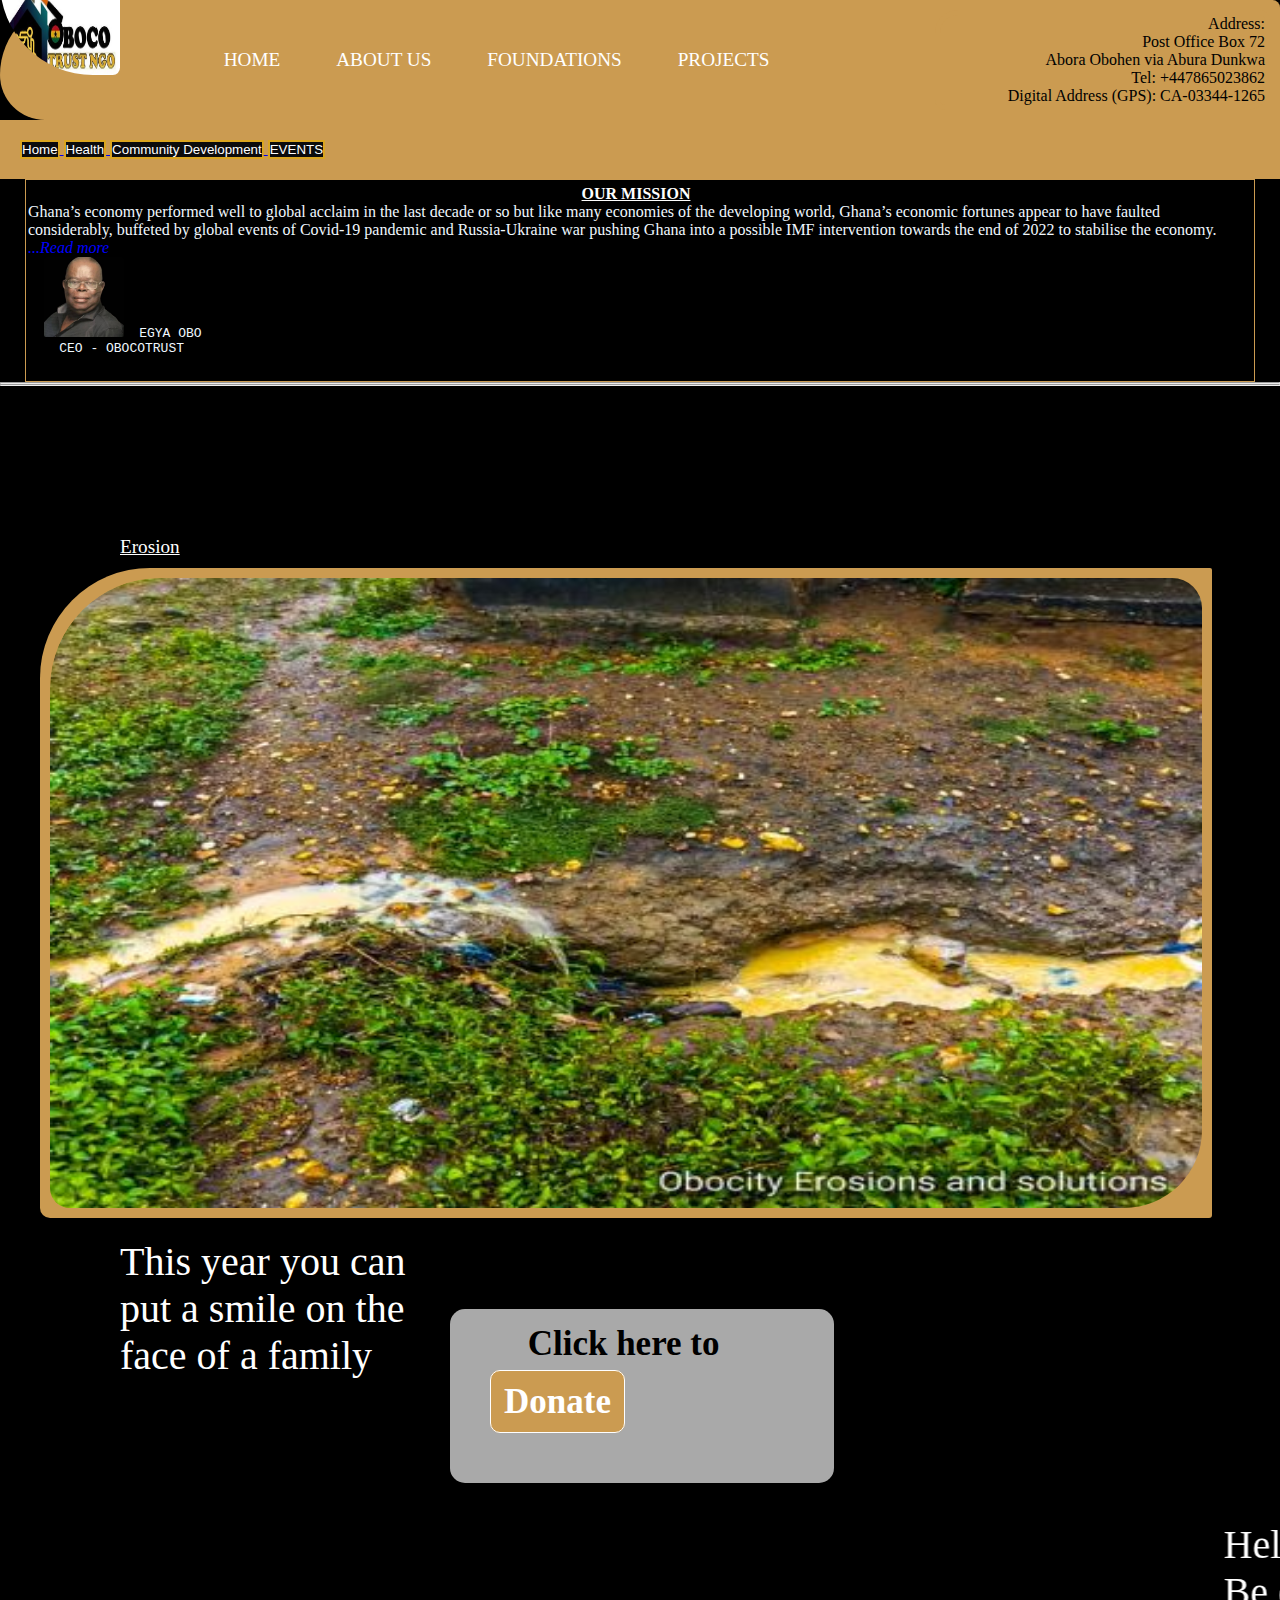
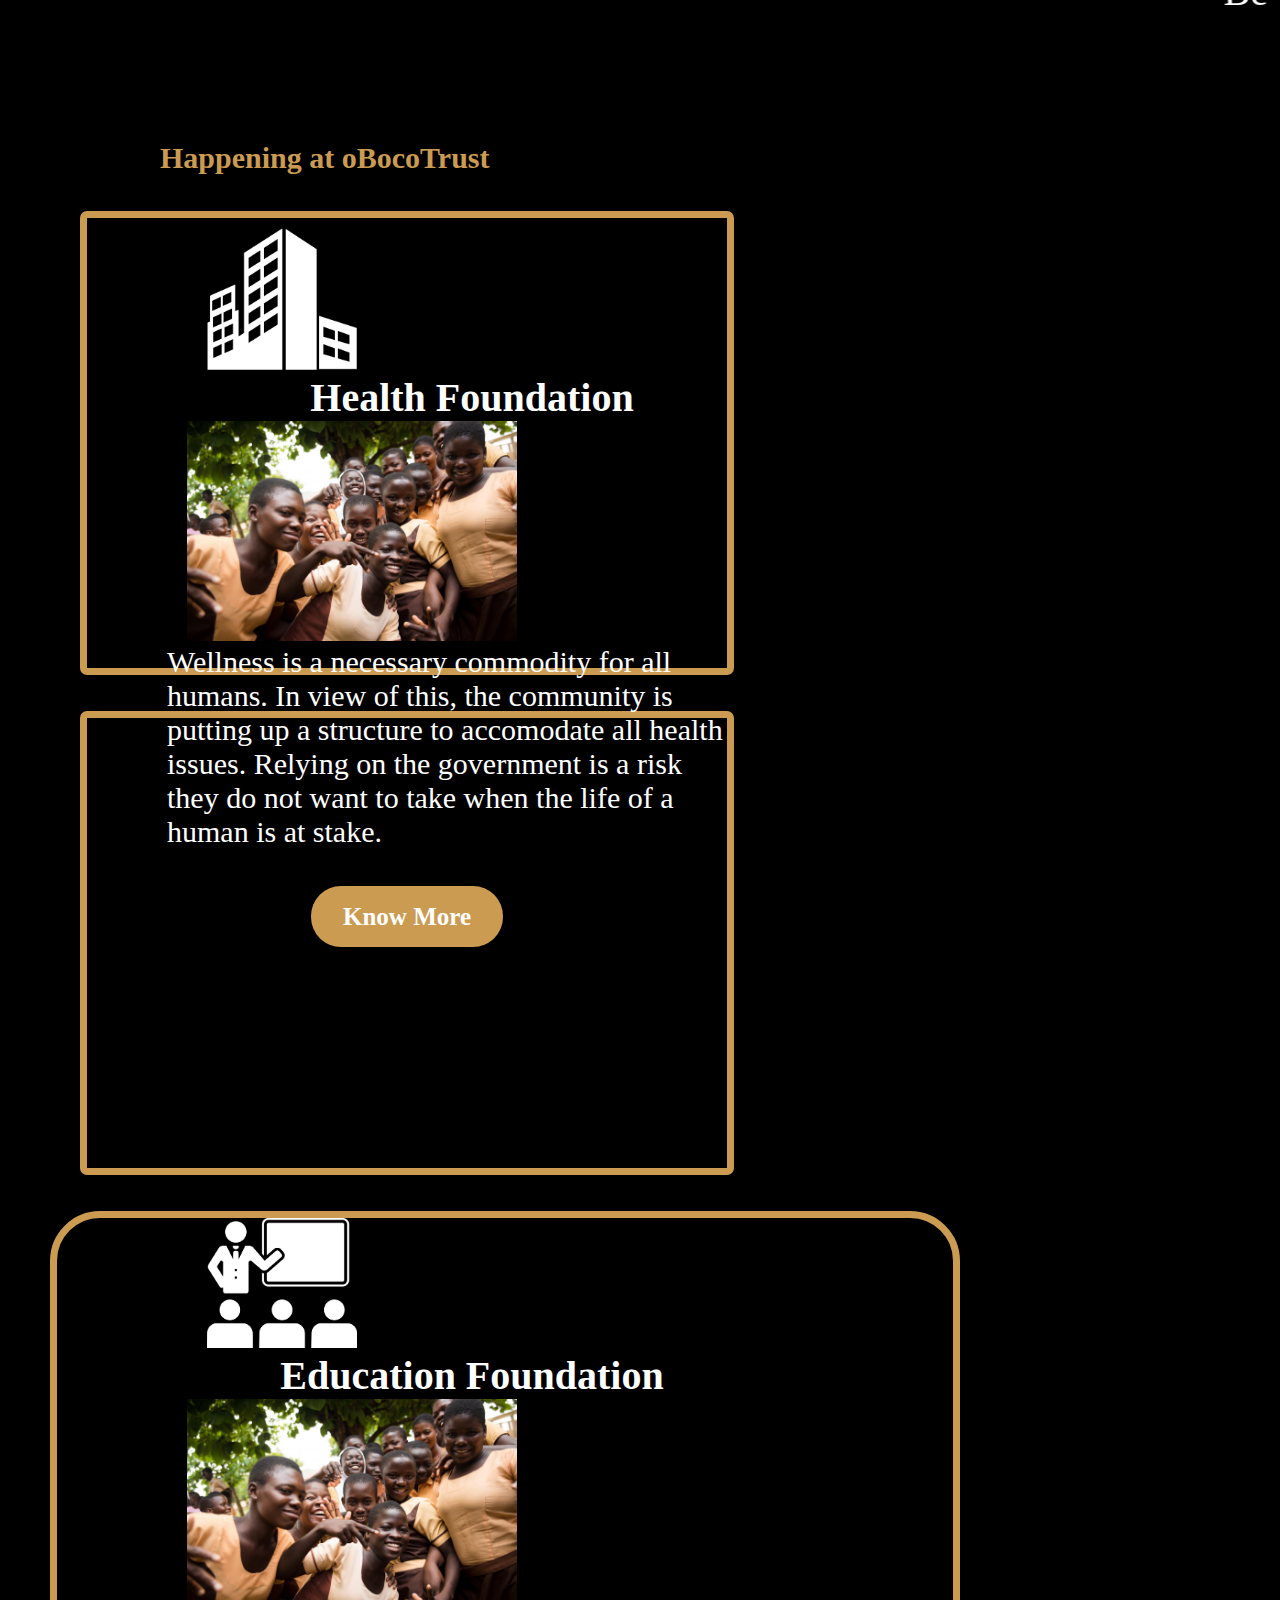
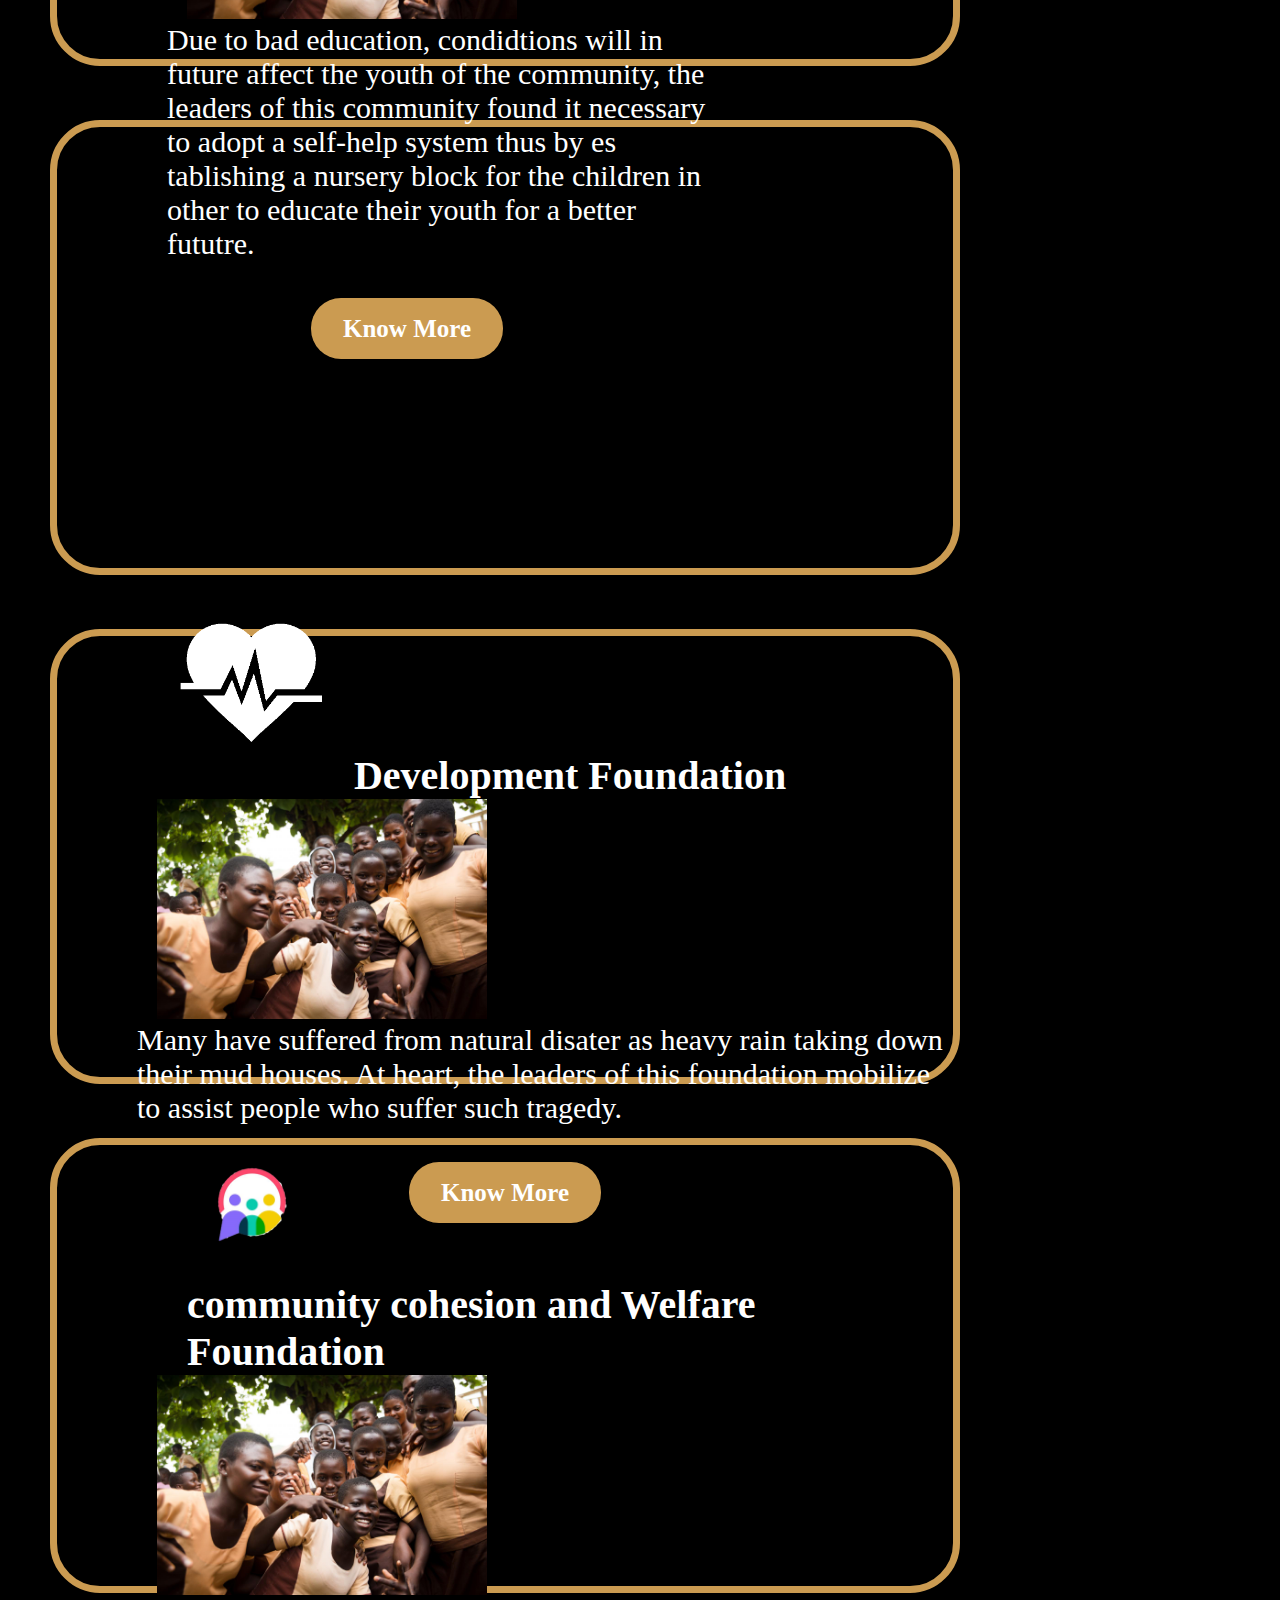
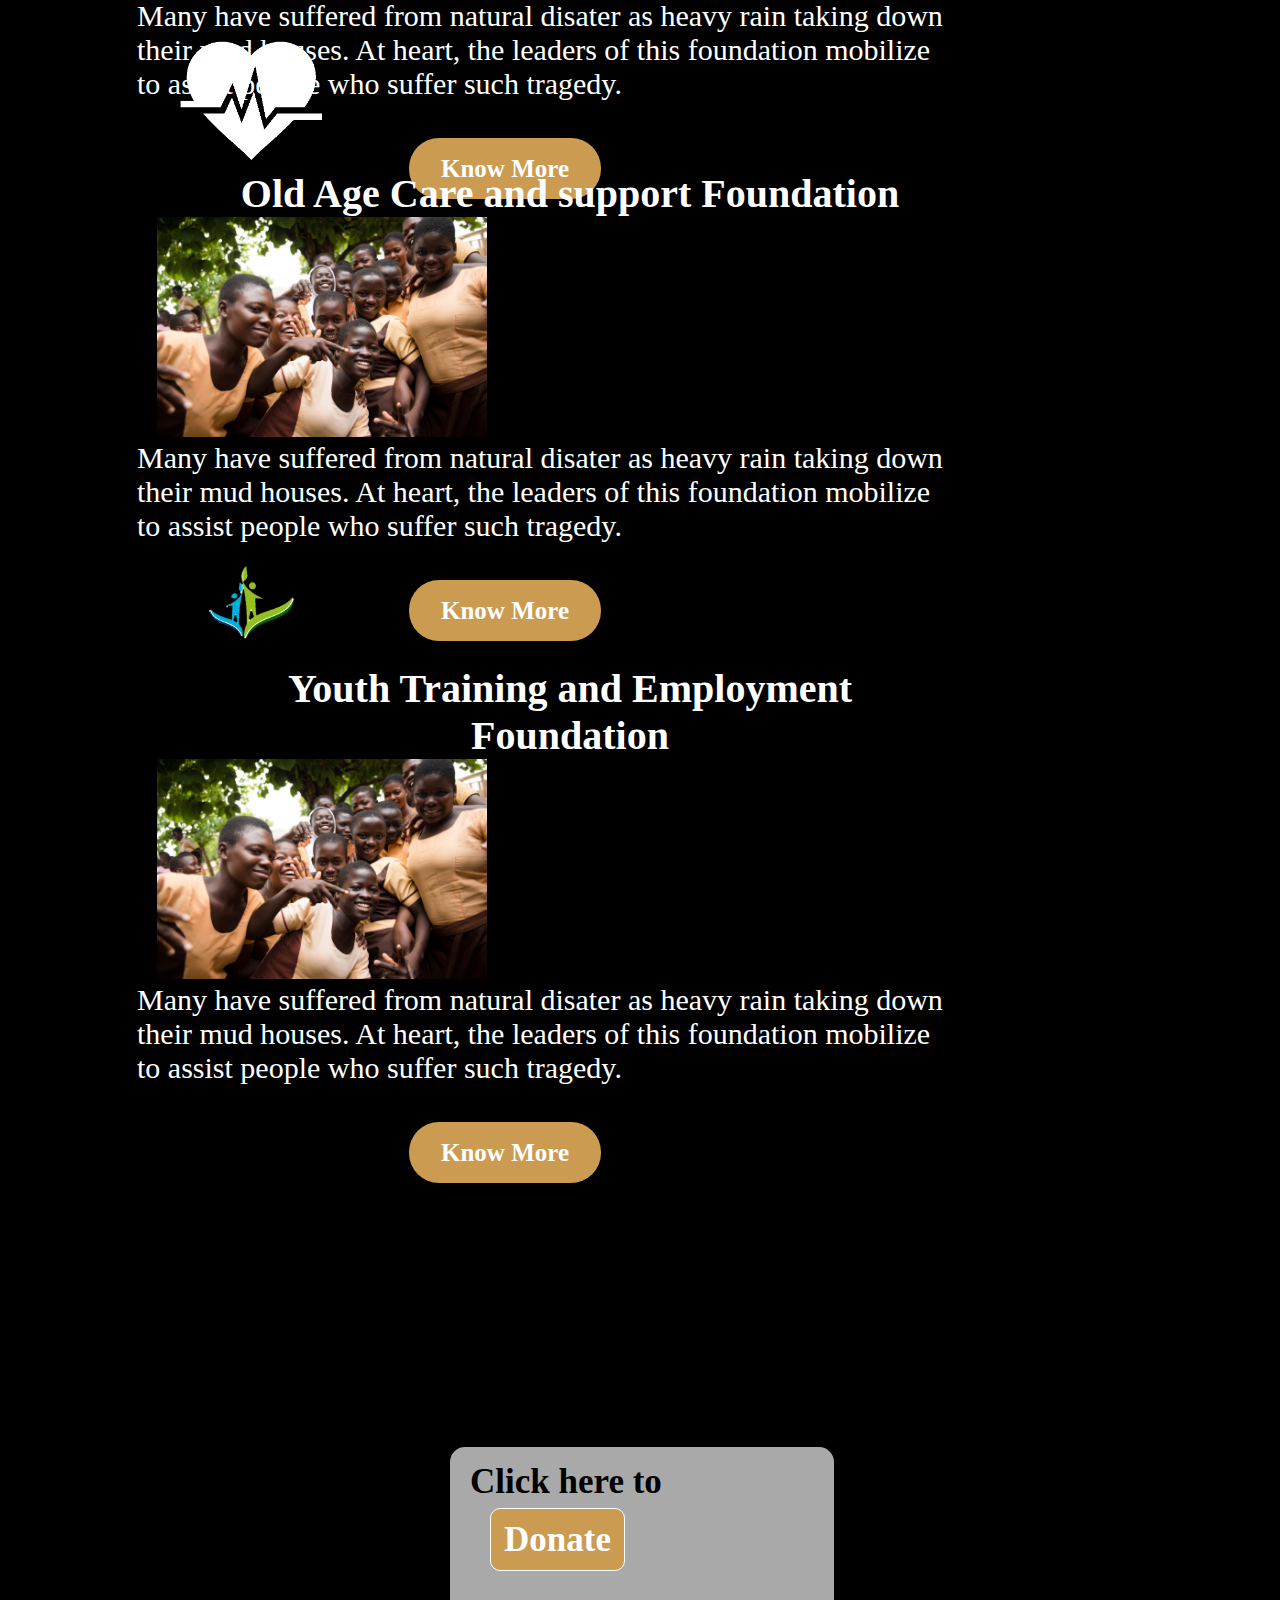
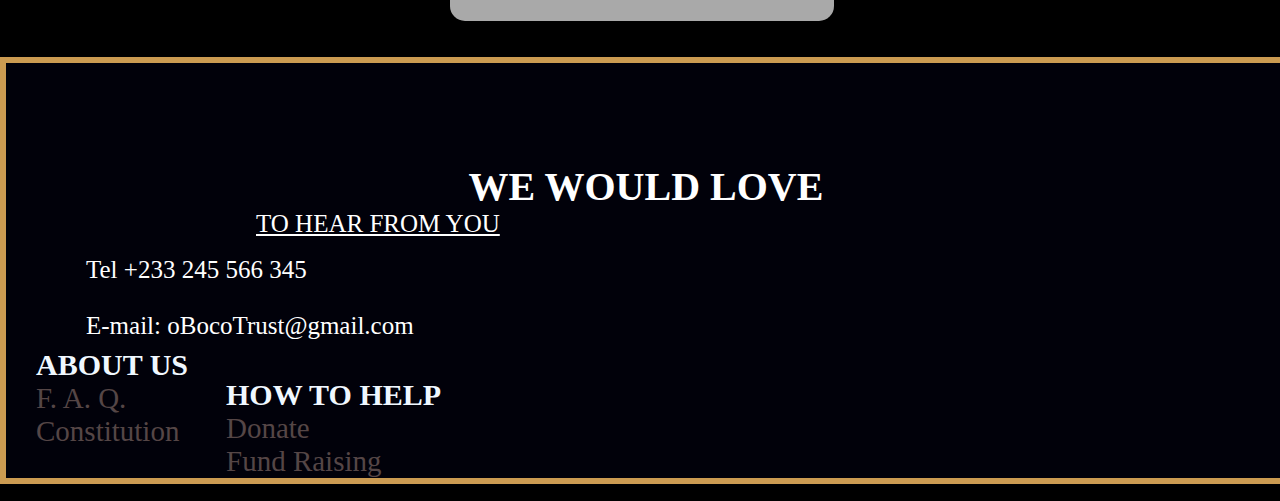
<file: index.html>
<!DOCTYPE html>
<html lang="en">
<head>
    <meta charset="UTF-8">
    <meta http-equiv="X-UA-Compatible" content="IE=edge">
    <meta name="viewport" content="width=device-width, initial-scale=1.0">
    <link rel="stylesheet" href="new.css">
    <link rel="stylesheet" href="https://cdn.jsdelivr.net/npm/swiper@8/swiper-bundle.min.css"/>
    <title>ObocoTrust</title>
</head>
<body>
    <header>
        <input type="checkbox" id="nav-toggle" class="nav-toggle">
        <label for="nav-toggle" class="nav-toggle-label"><span></span></label>
    <div class="logo-frame">
    <img class="logo" src="images/logo.jpg" alt="">
</div>
<!-------Menu-->
<nav>
    <div class="menu">
    <ul>
        <li class="active"><a href="index.html"> Home</a></li>
        <li><a href="aboutpage.html">About Us</a></li>
        <li><a>Foundations</a>
            <div class="submenu">
            <ul> 
                <li><a href="edu.html">Education</a></li> 
                <li><a href="comm.html">Community Development and cohesion</a></li> 
                <li><a href="health.html">Health</a></li> 
                <li><a href="youth.html">Youth Training and Employment</a></li> 
            </ul>
        </div>
        </li>
        <li><a>Projects</a>
            <div class="submenu">
                <ul> 
                    <li><a href="dev.html">Development</a></li> 
                    <li><a href="comm.html">community cohesion and Welfare Foundation </a></li> 
                    <li><a href="old.html">Old Age Care and support Foundation</a></li> 
                </ul>
            </div>
        </li>
    </ul>
</div>
</nav>
</div>
<div class="address">
    <p> Address:</p>
    <p>Post Office Box 72 </p>
    <p>Abora Obohen via Abura Dunkwa</p>
    <p>Tel: +447865023862</p>
    <p>Digital Address (GPS): CA-03344-1265 </p>

</div>
</header>
<!--Project-->
<div class="project">
    <a href="index.html">
        <button>Home</button>
      </a>
    <a href="health.html">
        <button>Health</button>
      </a>
      <a href="dev.html">
        <button>Community Development</button>
      </a>
      <a href="events.html">
        <button>EVENTS</button>
      </a>
</div>
<!----Our Mission-->

<div class="containers">
    <div class="our-mission"><a class="our-mission" href="">OUR MISSION</a></div>
    <p>Ghana’s economy performed well to global acclaim in the last decade or so but like many economies of the developing world, Ghana’s economic fortunes appear to have faulted considerably, buffeted by global events of Covid-19 pandemic and Russia-Ukraine war pushing Ghana into a possible IMF intervention towards the end of 2022 to stabilise the economy.  <span class="more">  

        The harsh economic realities unavoidably affect development programmes in Ghana and impact disproportionately on living standards particularly of rural communities where economic activity is low or non-existent.
        Abora Obohen, a small town in the Abora, Asebu and Kwamankese District of the Central Region of Ghana, is a rural community of peasant farmers.  It has a resident population of about 2,000 inhabitants, but with many more having deserted the community in search of work and better life elsewhere due to lack of opportunities locally. There are two small petty shops.  Smallholder peasant farming forms an almost dire economic backbone of the community. Despite its poor state of infrastructure and economic well-being, the community is vibrant and thrives on religion having eight or nine different churches leading spiritual advancement to salvation even in economic and social malaise. Drift of the youth to cities after completing their basic education at the community schools is unavoidable in the present circumstances. The community suffers from lack of good basic infrastructure, poor housing, bad roads which are dangerous to drive on and ill-equipped community schools. There is a community clinic which also serves the neighbouring towns and villages but facilities are substandard. The structure of the clinic building is crumbling down due to lack of maintenance. Bore-hole water pumping stations which provide clean drinking water have broken down due to lack of maintenance forcing the community to return to local ponds as source of water risking a return to water-borne diseases which blighted, maimed and even killed many people in the community in years gone past. Erosion is eating up the beautiful natural landscape of the community due to poor drainage so rainfall which the community’s farming population relies on in absence of proper irrigation system, has now become a major worry as torrential rain pulls down mud-built houses and makes families homeless. <br><br>
        
        These dire conditions make life difficult and with the current harsh economic realities of Ghana, any hope of a government intervention to make things better is far-fetched. In all this gloom, there are great attributes of community spirit, the willingness to engage and working  together to improve things if money is available for materials. For decades, the community has devoted each Wednesday for communal work to clean up the streets and around.  The youth work each Wednesday freely and enthusiastically. This is the spirit the founders of OBOCOTRUST and other leaders in the community have tapped into and channelled it in starting a self help project of building a Day Nursery to provide for early learning for our children.  The Day Nursery project is now at an advanced stage with the roofing having been done. This gives the community hope that collectively we can improve live outcomes if we think well and work together with determination.  So far, funding for the Day Nursery project has been through self-fundraising voluntary donations from the community, but with low incomes levels, the project is taking too long to complete. We need financial support to do more to make things/lives better in the community.<br> <br>
        
        These are the imperatives which led to OBOCOTRUST NGO being set up as a voluntary non-profit and non-governmental organisation to develop community cohesion and to source national and international charitable grants, philanthropist and voluntary donations from benefactors to help improve lives in the community. <br><br>
        
        OBOCOTRUST will lead the drive for change, provide impetus for developments in the community which we hope will spread to its neighbouring towns, villages and within the District for the general good of society. Financial support, expertise/advice and volunteer participation are what we pray for to make good things happen. God help us. <br><br>

        </span>
        <a href="#" class="read-more"><i>...Read more</i></a>
        </p>
        <pre>  <img class="ceo-image" src="ceo.JPG" alt="image" style="width: 80px; height: 80px;">  EGYA OBO
    CEO - OBOCOTRUST
            </pre>
        <div class="line"></div>
      
  </div>
  <hr class="line">
  <script>
   const moreText = document.querySelector(".more");
const readMore = document.querySelector(".read-more");

readMore.addEventListener("click", function() {
if (moreText.style.display === "none") {
readMore.innerHTML = "Read Less"; 
moreText.style.display = "inline";
} else {
readMore.innerHTML = "Read More"; 
moreText.style.display = "none";
}
});

  </script>
    <!---The First Image-->
    <hr>
    <div class="erosion"><a href="">Erosion</a></div></body>
    <div class="container">
        <div class="swiper">
            <div class="swiper-wrapper">
    <div class="swiper-slide"><img src="images/s1.jpg" alt="" ></div>
    <div class="swiper-slide"><img src="images/s2.jpg" alt="" ></div>
    <div class="swiper-slide"><img src="images/s3.jpg" alt=""></div>
    <div class="swiper-slide"><img src="images/s4.jpg" alt="" ></div>
    <div class="swiper-slide"><img src="images/s5.jpg" alt="" ></div>
    <div class="swiper-slide"><img src="images/s6.jpg" alt="" ></div>
</div>
</div>
</div>
<script src="https://cdn.jsdelivr.net/npm/swiper@8/swiper-bundle.min.js"></script>
 
<script>
const swiper = new Swiper('.swiper', {
autoplay: {
  delay:3000,
  disableOnInteraction: false,        },

loop: true,

// If we need pagination
pagination: {
el: '.swiper-pagination',
clickable: true,
},

// Navigation arrows
navigation: {
nextEl: '.swiper-button-next',
prevEl: '.swiper-button-prev',
},


});
</script>
<!---------Put A Smile-->
<div class="wordsone">
    <p class="wordsone" style="color: white;">This year you can<br>put a smile on the <br> face of a family</p>
</div>
<div class="linking">
    <p class="wordstwo" style="color:black;"><bold>Click here to</bold></p><br>
    <a class="another-link" href="">Donate</a>
</div><br>
    <!---------The Form--
    <form action="" class="">
        <div class="fill">
        <input type="submit" value="Sign In" class="fills">
        <input type="email" placeholder="    @gmail.com" class="fillse">
    </div>
    </form>    -->
<!---------Put A Smile-->
<div class="wordsone">
    <p class="wordsone" style="color: white;"> <marquee hspace = "20">Help us build our community <br> Be our Hero!!</marquee></p>
</div>
<!------<div class="linking">
    <p class="wordstwo" style="color: white;">Click here to</p><br>
    <a class="another-link" href="">Donate</a>
</div><br>-->
<br>
<br> 
<!------Happening at ObocoTrsut-->

<h3 class="happening">Happening at oBocoTrust</h3><br><br>

<!-------First Card-->
<div class="flash-cards">
<img class="pngss" src="amenities.png";  alt="">
<h4 class="writtings"><center>Health Foundation</center></h4>
<img class="my-images" src="schoolchildren.jpg" alt="";>
<p class="groups">Wellness is a necessary commodity for all humans. In view of this, the community is 
    putting up a structure to accomodate all health issues.
    Relying on the government is a risk they do not want to take when the life of a human is at stake.</p><br><br><br>
<p style="font-family: Georgia, 'Times New Roman', Times, serif; text-align: center;">
    <a class="buttontee" href="health.html" style="font-family: Georgia, 'Times New Roman', Times, serif;">Know More</a>
</p><br><br>   
</div><br><br>

<!---------Another Card-->
<div class="flash-cards">
    <img  class="pngse" src="whiteeducation.png";  alt="">
    <h4 class="writtings"><center>Education Foundation</center></h4>
    <img class="my-images" src="schoolchildren.jpg" alt="" ;>
    <p class="groups" >Due to bad education, condidtions will in future affect the youth of the community, the leaders of this 
        community found it necessary to adopt a self-help system thus by es
        tablishing a nursery block for the children in other to educate their youth for a better fututre.</p><br><br><br>

    <p style="font-family: Georgia, 'Times New Roman', Times, serif; text-align: center;">
        <a class="buttontee" href="edu.html" style="font-family: Georgia, 'Times New Roman', Times, serif;">Know More</a>
    </p>   
    </div><br><br>

<!---------The Last Card-->
<div class="flash-cards3">
    <img class="pngsh" src="whitehealth.png" alt="">
    <h4 class="writtings"><center>Development Foundation</center></h4>
    <img class="my-images"src="schoolchildren.jpg" alt="" ;>
    <p class="groups">Many have suffered from natural disater as heavy rain taking down their mud houses. At heart, the leaders of this foundation mobilize to assist people who suffer such tragedy.</p><br><br><br>
    <p style="font-family: Georgia, 'Times New Roman', Times, serif; text-align: center;">
        <a class="buttontee" href="dev.html" style="font-family: Georgia, 'Times New Roman', Times, serif;">Know More</a>
    </p>   
    </div><br><br><br>
    <div class="flash-cards3">
        <img class="pngsh" src="comm.png" alt="">
        <h3 class="writtings">community cohesion and Welfare Foundation</h3>
        <img class="my-images"src="schoolchildren.jpg" alt="" ;>
        <p class="groups">Many have suffered from natural disater as heavy rain taking down their mud houses. At heart, the leaders of this foundation mobilize to assist people who suffer such tragedy.</p><br><br><br>
        <p style="font-family: Georgia, 'Times New Roman', Times, serif; text-align: center;">
            <a class="buttontee" href="comm.html" style="font-family: Georgia, 'Times New Roman', Times, serif;">Know More</a>
        </p>   
        </div><br><br><br>
        <div class="flash-cards3">
            <img class="pngsh" src="whitehealth.png" alt="">
            <h4 class="writtings"><center>Old Age Care and support Foundation</center></h4>
            <img class="my-images"src="schoolchildren.jpg" alt="" ;>
            <p class="groups">Many have suffered from natural disater as heavy rain taking down their mud houses. At heart, the leaders of this foundation mobilize to assist people who suffer such tragedy.</p><br><br><br>
            <p style="font-family: Georgia, 'Times New Roman', Times, serif; text-align: center;">
                <a class="buttontee" href="old.html" style="font-family: Georgia, 'Times New Roman', Times, serif;">Know More</a>
            </p>   
            </div><br><br><br>
            <div class="flash-cards3">
                <img class="pngsh" src="youth.png" alt="">
                <h4 class="writtings"><center>Youth Training and Employment Foundation</center></h4>
                <img class="my-images"src="schoolchildren.jpg" alt="" ;>
                <p class="groups">Many have suffered from natural disater as heavy rain taking down their mud houses. At heart, the leaders of this foundation mobilize to assist people who suffer such tragedy.</p><br><br><br>
                <p style="font-family: Georgia, 'Times New Roman', Times, serif; text-align: center;">
                    <a class="buttontee" href="youth.html" style="font-family: Georgia, 'Times New Roman', Times, serif;">Know More</a>
                </p>   
                </div><br><br><br>
    <div class="linkings">
        <p class="wordstwos" style="color: black;">Click here to</p><br>
        <a class="another-links" href="">Donate</a>
    </div><br><br>
    <!-----The Last Part We Would Love To-->
    <footer class="foot">
    <center>
    <h1 class="love">WE WOULD LOVE</h1>
</center>
    <P class="hear">TO HEAR FROM YOU</P><br>
    <p class="hears">Tel +233 245 566 345 <br><br>
        E-mail: oBocoTrust@gmail.com
    </p><br>
    <h3 class="aboutus">ABOUT US</h3>
    <p><a class="anchor" href="#">F. A. Q.</a></p>
    <p><a class="anchor" href="#">Constitution</a></p>


     <h3 class="aboutusone" style="color:aliceblue">HOW TO HELP</h3>
     <p><a class="anchors" href="#">Donate</a></p>
    <p><a class="anchors" href="#">Fund Raising</a></p>
</footer>
-->
</body>
</html>
</file>
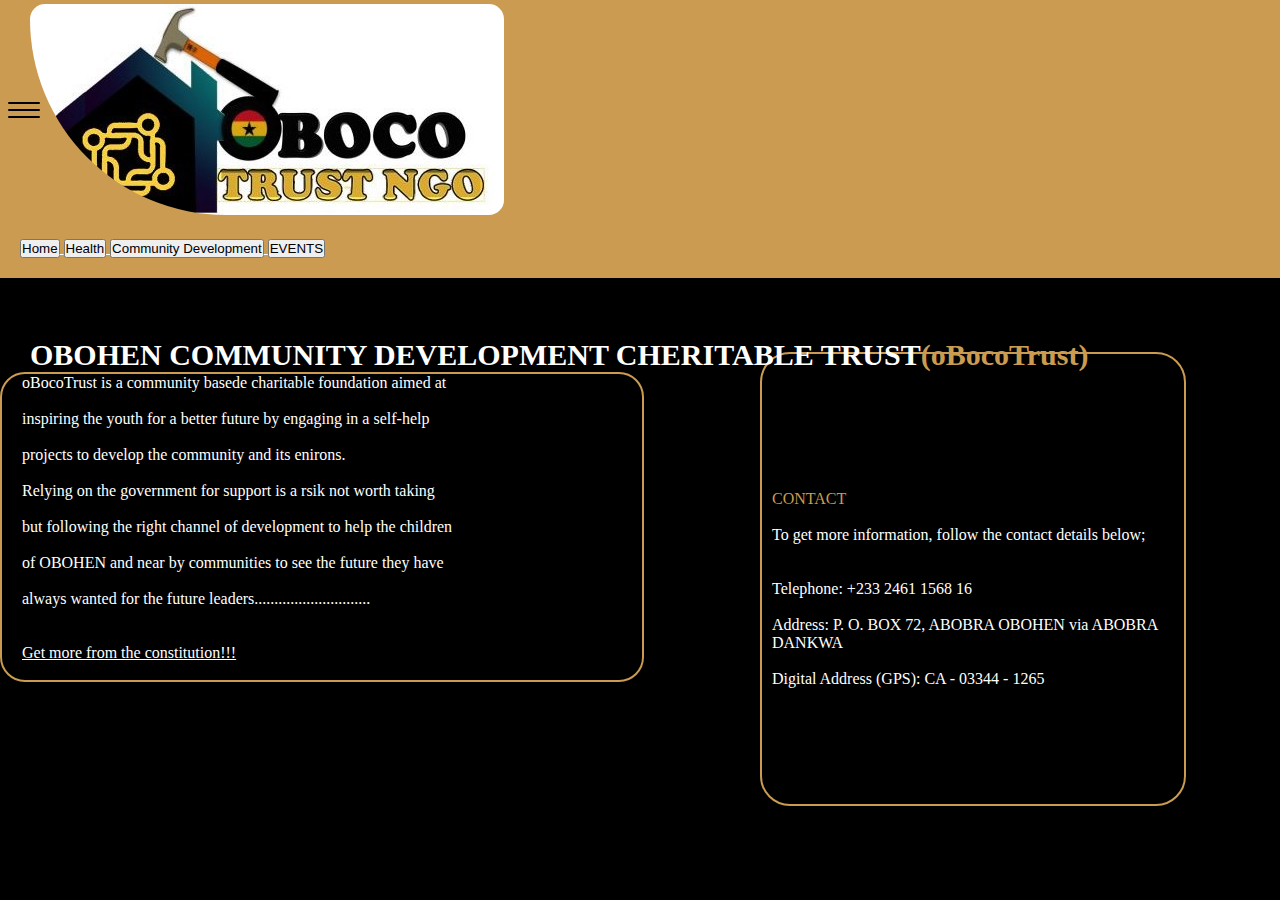
<file: aboutpage.html>
<!DOCTYPE html>
<html lang="en">
<head>
    <meta charset="UTF-8">
    <meta http-equiv="X-UA-Compatible" content="IE=edge">
    <meta name="viewport" content="width=device-width, initial-scale=1.0">
    <title>About Us</title>
    <link rel="stylesheet" href="aboutpage.css">
</head>
<body>
    <header>
        <input type="checkbox" id="nav-toggle" class="nav-toggle">
        <label for="nav-toggle" class="nav-toggle-label"><span></span></label>
    <div class="logo-frame">
    <img class="logo" src="images/logo.jpg" alt="">
</div>
<!-------Menu-->
<nav>
    <div class="menu">
    <ul>
        <li class="active"><a href="index.html"> Home</a></li>
        <li><a href="aboutpage.html">About Us</a></li>
        <li><a href="">Foundations</a>
            <div class="submenu">
            <ul> 
                <li><a href="">Education</a></li> 
                <li><a href="">Social Services</a></li> 
                <li><a href="">Health</a></li> 
            </ul>
        </div>
        </li>
        <li><a href="">Projects</a>
            <div class="submenu">
                <ul> 
                    <li><a href="">Education Projects</a></li> 
                    <li><a href="">Social Services Projects</a></li> 
                    <li><a href="">Health Projects</a></li> 
                </ul>
            </div>
        </li>
    </ul>
</div>
</nav>
</div>
<div class="address">
    <p> Address:</p>
    <p>Post Office Box 72 </p>
    <p>Abora Obohen via Abura Dunkwa</p>
    <p>Tel: +447865023862</p>
    <p>Digital Address (GPS): CA-03344-1265 </p>
</div>
</header>
<div class="project">
    <a href="index.html">
        <button>Home</button>
      </a>
    <a href="health.html">
        <button>Health</button>
      </a>
      <a href="dev.html">
        <button>Community Development</button>
      </a>
      <a href="events.html">
        <button>EVENTS</button>
      </a>
</div>
<h2 style="margin-top:60px; font-family:Georgia, 'Times New Roman', Times, serif;">OBOHEN COMMUNITY DEVELOPMENT CHERITABLE TRUST<span>(oBocoTrust)</span></h2>
<div class="first-div">
    <p style="margin-left: 20px; font-family:Georgia, 'Times New Roman', Times, serif;">oBocoTrust is a community basede charitable foundation aimed at <br><br>inspiring the youth for a better future by engaging in a self-help <br><br>projects to develop the community and its enirons.<br><br>
    Relying on the government for support is a rsik not worth taking<br><br> but following the right channel of development to help the children<br><br> of OBOHEN and near by communities to see the future they have<br><br> always wanted for the future leaders.............................<br><br><br>
    <a href="">Get more from the constitution!!!</a><br></br>
</p>
</div>
<div class="contact">
    <p class="content-contact">
    <span>CONTACT</span><BR></BR>
    To get more information, follow the contact details below; <br><br><br>
    Telephone: +233 2461 1568 16 <br><br>
    Address: P. O. BOX 72, ABOBRA OBOHEN via ABOBRA DANKWA <br><br>
    Digital Address (GPS): CA - 03344 - 1265
</div>
</p>
</body>
</html>
</file>
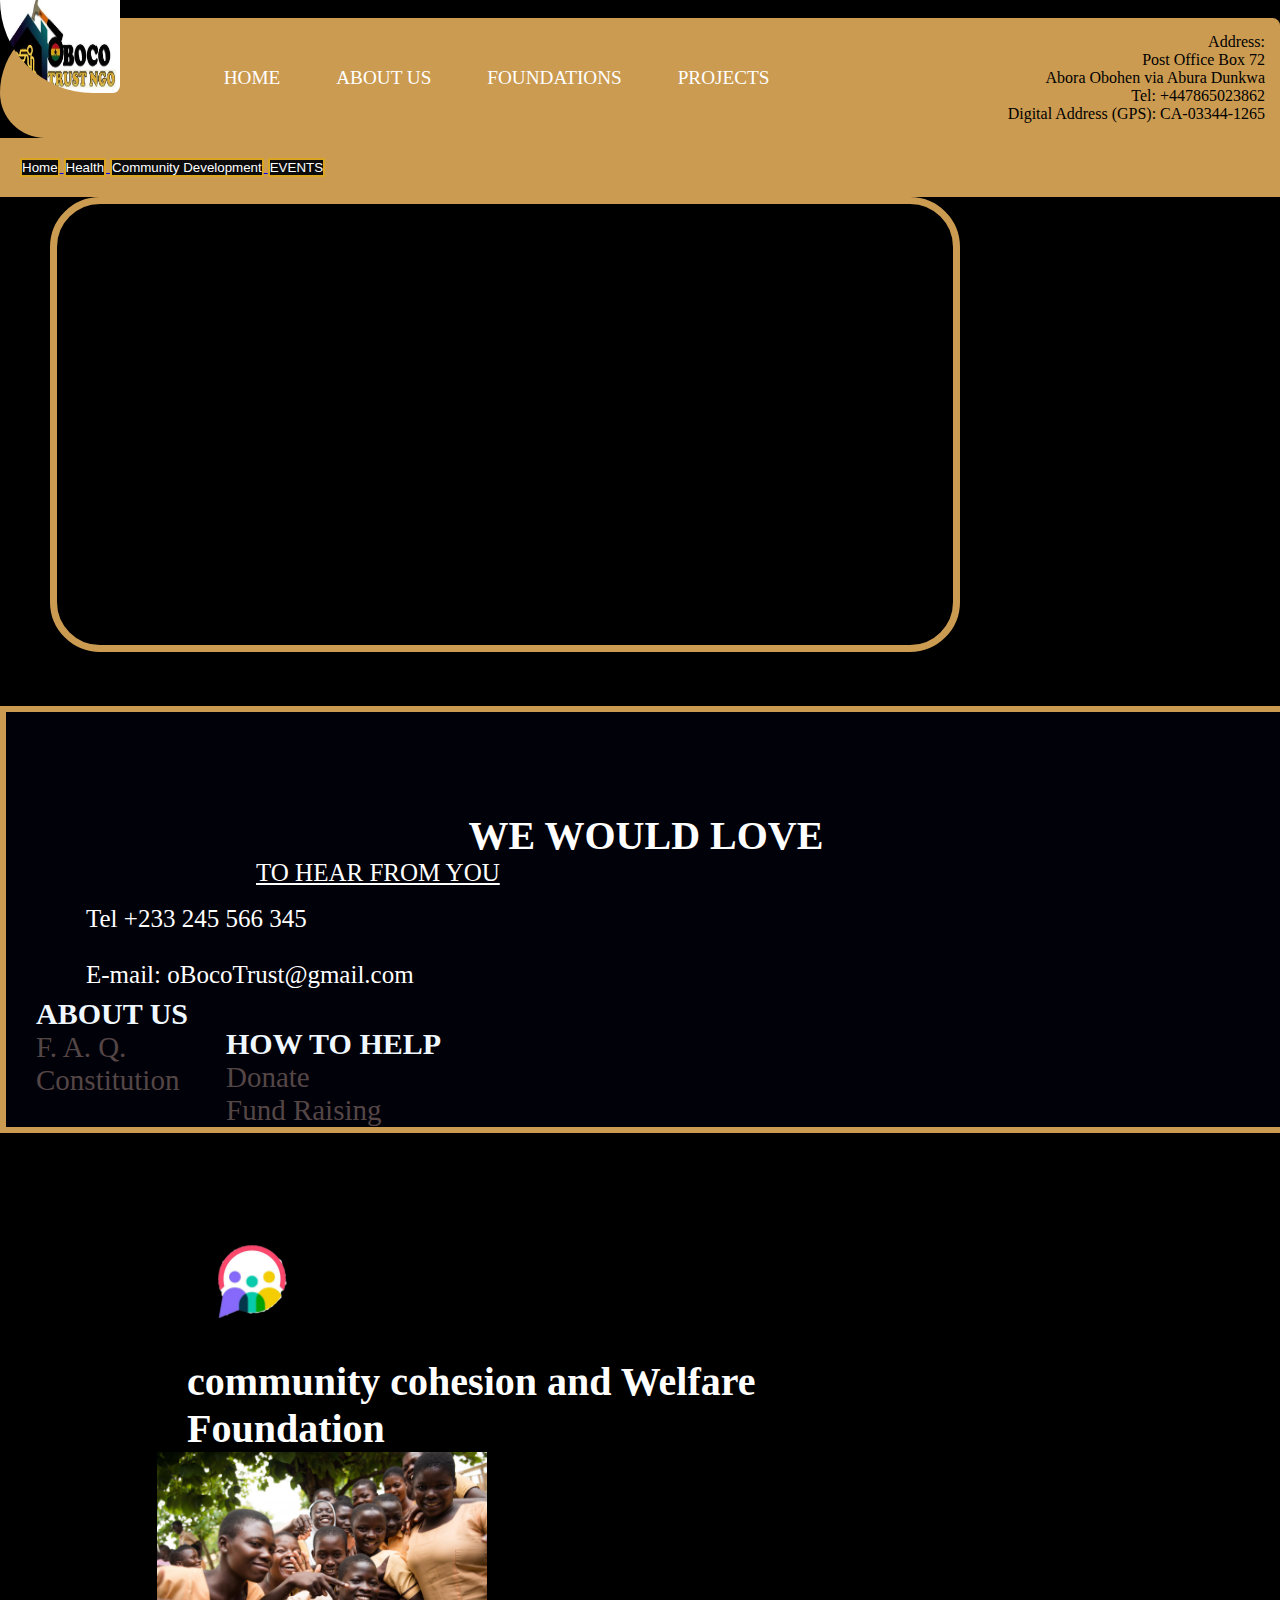
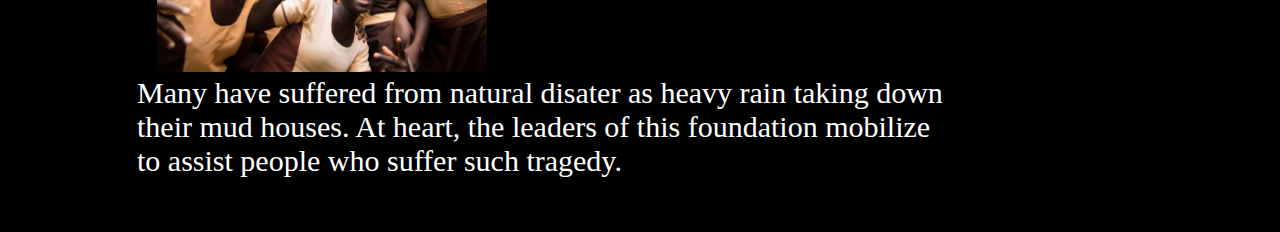
<file: comm.html>
<!DOCTYPE html>
<html lang="en">
<head>
    <meta charset="UTF-8">e
    <meta http-equiv="X-UA-Compatible" content="IE=edge">
    <meta name="viewport" content="width=device-width, initial-scale=1.0">
    <link rel="stylesheet" href="new.css">
    <link rel="stylesheet" href="https://cdn.jsdelivr.net/npm/swiper@8/swiper-bundle.min.css"/>
    <title>ObocoTrust</title>
</head>
<body>
    <header>
        <input type="checkbox" id="nav-toggle" class="nav-toggle">
        <label for="nav-toggle" class="nav-toggle-label"><span></span></label>
    <div class="logo-frame">
    <img class="logo" src="images/logo.jpg" alt="">
</div>
<!-------Menu-->
<nav>
    <div class="menu">
    <ul>
        <li class="active"><a href="index.html"> Home</a></li>
        <li><a href="aboutpage.html">About Us</a></li>
        <li><a>Foundations</a>
            <div class="submenu">
            <ul> 
                <li><a href="edu.html">Education</a></li> 
                <li><a href="comm.html">Community Development and cohesion</a></li> 
                <li><a href="health.html">Health</a></li> 
                <li><a href="youth.html">Youth Training and Employment</a></li> 
            </ul>
        </div>
        </li>
        <li><a>Projects</a>
            <div class="submenu">
                <ul> 
                    <li><a href="dev.html">Development</a></li> 
                    <li><a href="comm.html">community cohesion and Welfare Foundation </a></li> 
                    <li><a href="old.html">Old Age Care and support Foundation</a></li> 
                </ul>
            </div>
        </li>
    </ul>
</div>
</nav>
</div>
<div class="address">
    <p> Address:</p>
    <p>Post Office Box 72 </p>
    <p>Abora Obohen via Abura Dunkwa</p>
    <p>Tel: +447865023862</p>
    <p>Digital Address (GPS): CA-03344-1265 </p>

</div>
</header>
<!--Project-->
<div class="project">
    <a href="index.html">
        <button>Home</button>
      </a>
    <a href="health.html">
        <button>Health</button>
      </a>
      <a href="dev.html">
        <button>Community Development</button>
      </a>
      <a href="events.html">
        <button>EVENTS</button>
      </a>
</div>
<!---------The Last Card-->
<div class="flash-cards3">
    <img class="pngsh" src="comm.png" alt="">
    <h3 class="writtings">community cohesion and Welfare Foundation</h3>
    <img class="my-images"src="schoolchildren.jpg" alt="" ;>
    <p class="groups">Many have suffered from natural disater as heavy rain taking down their mud houses. At heart, the leaders of this foundation mobilize to assist people who suffer such tragedy.</p><br><br><br>
    <p style="font-family: Georgia, 'Times New Roman', Times, serif; text-align: center;">
        <!--a class="buttontee" href="comm.html" style="font-family: Georgia, 'Times New Roman', Times, serif;">Know More</a-->
    </p>   
    </div><br><br><br>
    <footer class="foot">
        <center>
        <h1 class="love">WE WOULD LOVE</h1>
    </center>
        <P class="hear">TO HEAR FROM YOU</P><br>
        <p class="hears">Tel +233 245 566 345 <br><br>
            E-mail: oBocoTrust@gmail.com
        </p><br>
        <h3 class="aboutus">ABOUT US</h3>
        <p><a class="anchor" href="#">F. A. Q.</a></p>
        <p><a class="anchor" href="#">Constitution</a></p>
    
    
         <h3 class="aboutusone" style="color:aliceblue">HOW TO HELP</h3>
         <p><a class="anchors" href="#">Donate</a></p>
        <p><a class="anchors" href="#">Fund Raising</a></p>
    </footer>
    -->
    </body>
    </html>
</file>
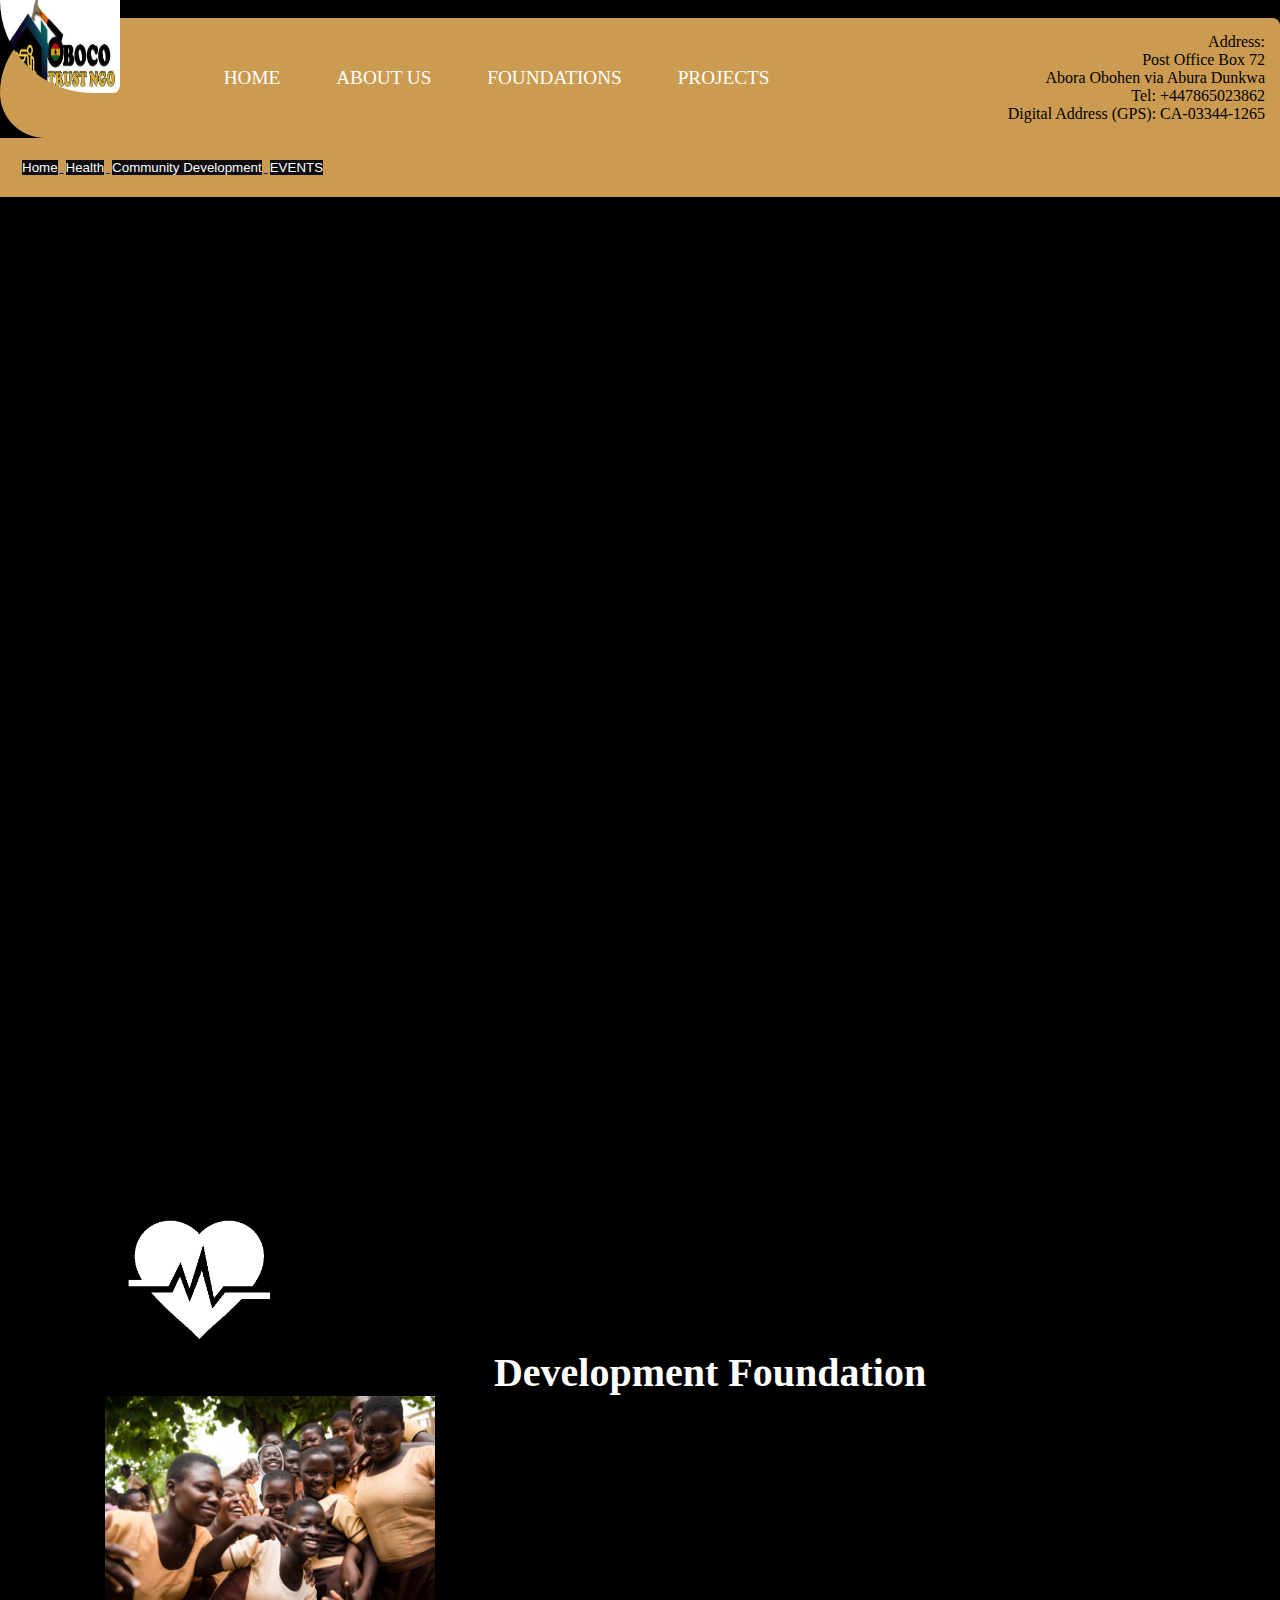
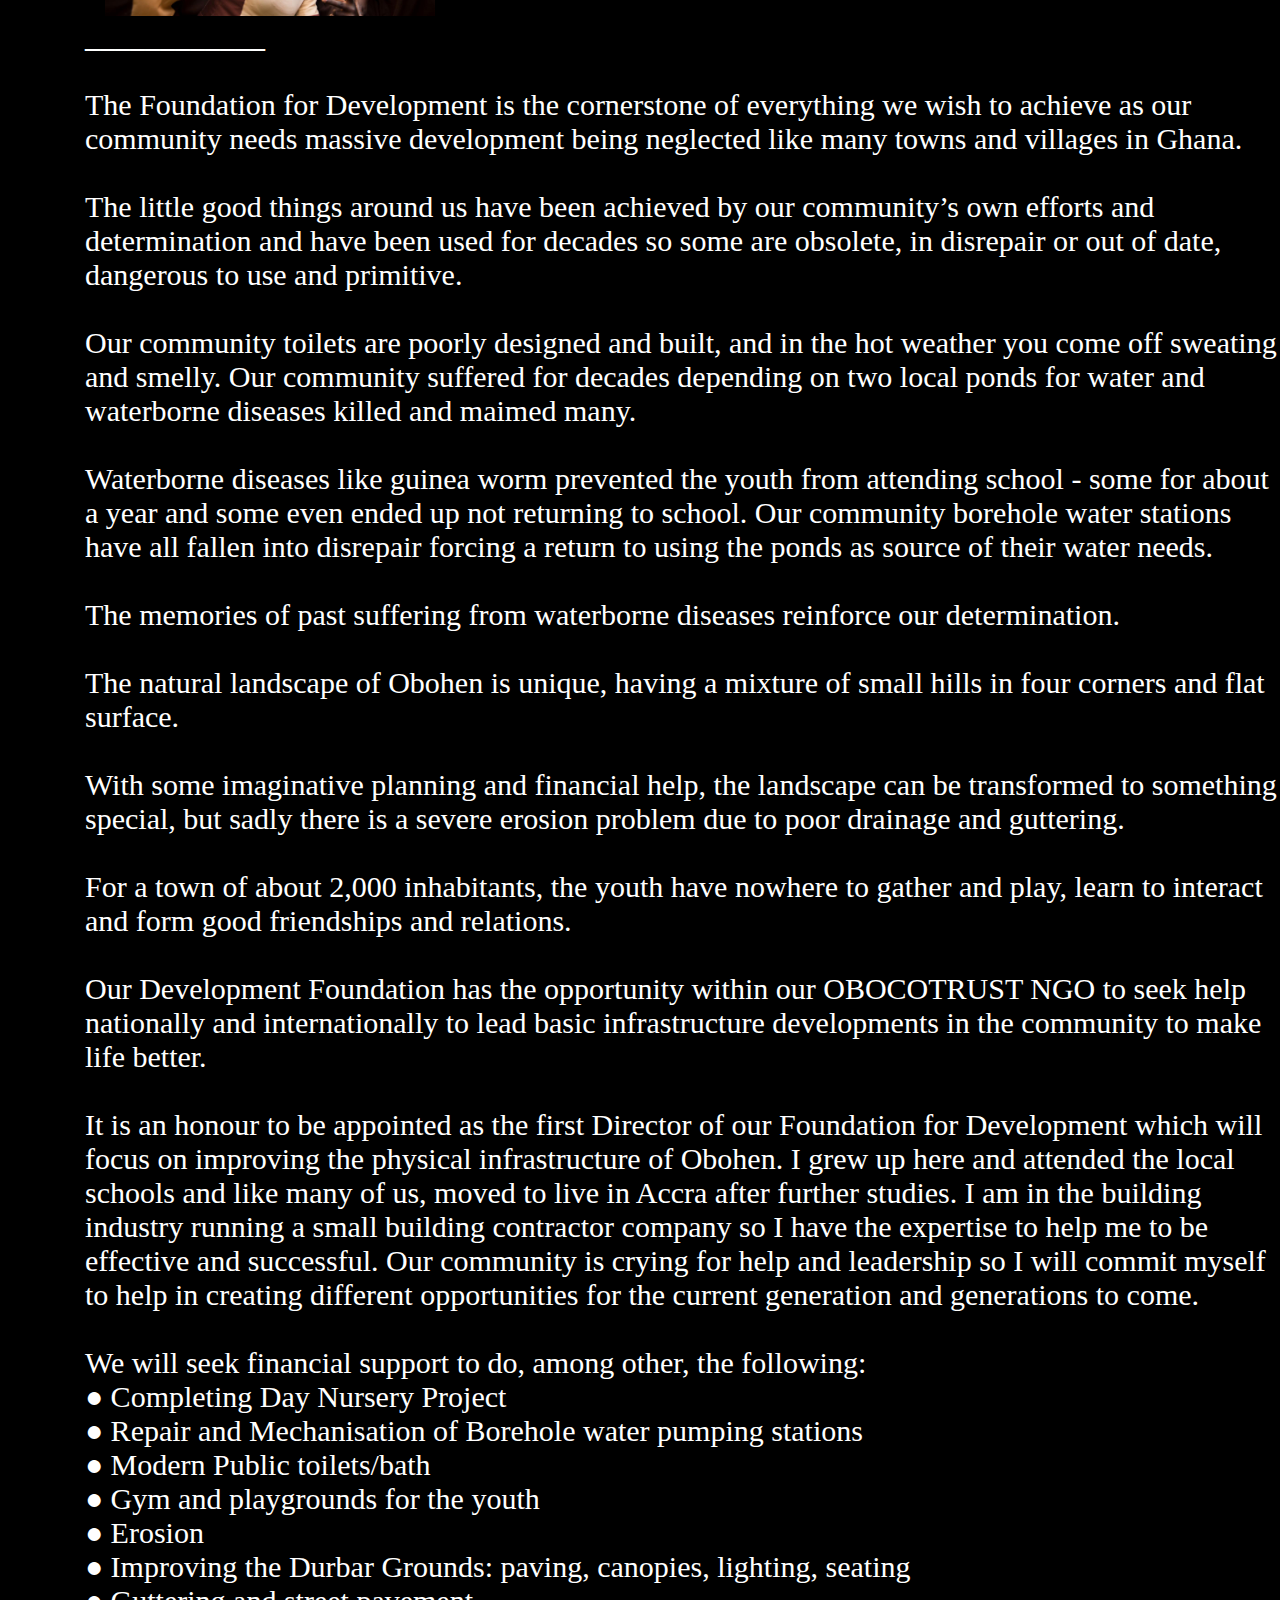
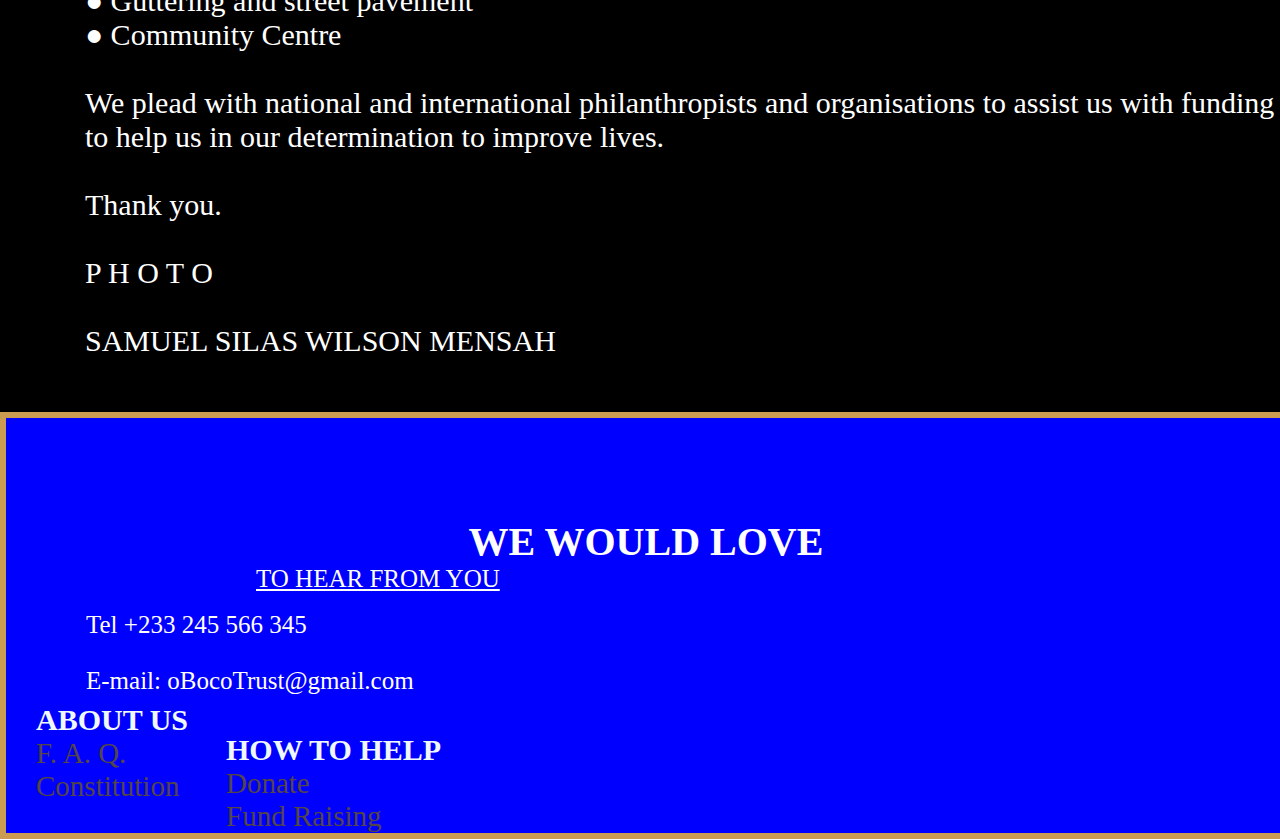
<file: dev.html>
<!DOCTYPE html>
<html lang="en">
<head>
    <meta charset="UTF-8">e
    <meta http-equiv="X-UA-Compatible" content="IE=edge">
    <meta name="viewport" content="width=device-width, initial-scale=1.0">
    <link rel="stylesheet" href="devnew.css">
    <link rel="stylesheet" href="https://cdn.jsdelivr.net/npm/swiper@8/swiper-bundle.min.css"/>
    <title>ObocoTrust</title>
</head>
<body>
    <header>
        <input type="checkbox" id="nav-toggle" class="nav-toggle">
        <label for="nav-toggle" class="nav-toggle-label"><span></span></label>
    <div class="logo-frame">
    <img class="logo" src="images/logo.jpg" alt="">
</div>
<!-------Menu-->
<nav>
    <div class="menu">
    <ul>
        <li class="active"><a href="index.html"> Home</a></li>
        <li><a href="aboutpage.html">About Us</a></li>
        <li><a>Foundations</a>
            <div class="submenu">
            <ul> 
                <li><a href="edu.html">Education</a></li> 
                <li><a href="comm.html">Community Development and cohesion</a></li> 
                <li><a href="health.html">Health</a></li> 
                <li><a href="youth.html">Youth Training and Employment</a></li> 
            </ul>
        </div>
        </li>
        <li><a>Projects</a>
            <div class="submenu">
                <ul> 
                    <li><a href="dev.html">Development</a></li> 
                    <li><a href="comm.html">community cohesion and Welfare Foundation </a></li> 
                    <li><a href="old.html">Old Age Care and support Foundation</a></li> 
                </ul>
            </div>
        </li>
    </ul>
</div>
</nav>
</div>
<div class="address">
    <p> Address:</p>
    <p>Post Office Box 72 </p>
    <p>Abora Obohen via Abura Dunkwa</p>
    <p>Tel: +447865023862</p>
    <p>Digital Address (GPS): CA-03344-1265 </p>

</div>
</header>
<!--Project-->
<div class="project">
    <a href="index.html">
        <button>Home</button>
      </a>
    <a href="health.html">
        <button>Health</button>
      </a>
      <a href="dev.html">
        <button>Community Development</button>
      </a>
      <a href="events.html">
        <button>EVENTS</button>
      </a>
</div>>
<!---------The Last Card-->
<div class="flash-cards3">
    <img class="pngsh" src="whitehealth.png" alt="">
    <h4 class="writtings"><center>Development Foundation</center></h4>
    <img class="my-images"src="schoolchildren.jpg" alt="" ;>
    <p class="groups"><b>____________</b><br><br>
        The Foundation for Development is the cornerstone of everything we wish to achieve as our community needs massive development being neglected like many towns and villages in Ghana.  <br><br>The little good things around us have been achieved by our community’s own efforts and determination and have been used for decades so some are obsolete, in disrepair or out of date, dangerous to use and primitive. 
        <br><br> Our community toilets are poorly designed and built, and in the hot weather you come off sweating and smelly.  
        
        Our community suffered for decades depending on two local ponds for water and waterborne diseases killed and maimed many.
        <br><br> Waterborne diseases like guinea worm prevented the youth from attending school - some for about a year and some even ended up not returning to school. Our community borehole water stations have all fallen into disrepair forcing a return to using the ponds as source of their water needs.  <br><br>The memories of past suffering from waterborne diseases reinforce our determination. <br><br> 
        
        The natural landscape of Obohen is unique, having a mixture of small hills in four corners and flat surface. <br><br>With some imaginative planning and financial help, the landscape can be transformed to something special, but sadly there is a severe erosion problem due to poor drainage and guttering. <br><br>
        
        For a town of about 2,000 inhabitants, the youth have nowhere to gather and play, learn to interact and form good friendships and relations. <br><br> Our Development Foundation has the opportunity within our OBOCOTRUST NGO to seek help nationally and internationally to lead basic infrastructure developments in the community to make life better.
        <br><br>
        It is an honour to be appointed as the first Director of our Foundation for Development which will focus on improving the physical infrastructure of Obohen.  I grew up here and attended the local schools and like many of us, moved to live in Accra after further studies.  I am in the building industry running a small building contractor company so I have the expertise to help me to be effective and successful.  Our community is crying for help and leadership so I will commit myself to help in creating different opportunities for the current generation and generations to come.
        <br><br>
        We will seek financial support to do, among other, the following:<br>
        
        ●	Completing Day Nursery Project<br>
        ●	Repair and Mechanisation of Borehole water pumping stations<br>
        ●	Modern Public toilets/bath<br>
        ●	Gym and playgrounds for the youth<br>
        ●	Erosion<br>
        ●	Improving the Durbar Grounds: paving, canopies, lighting, seating<br>
        ●	Guttering and street pavement<br>
        ●	Community Centre<br>
        <br>
        We plead with national and international philanthropists and organisations to assist us with funding to help us in our determination to improve lives.
        <br> <br>
        Thank you.
        <br> <br>
        
        P H O T O <br> <br>
        
        
        SAMUEL SILAS WILSON MENSAH
    </p> <br><br><br>
    <!--p style="font-family: Georgia, 'Times New Roman', Times, serif; text-align: center;">
        <!--a class="buttontee" href="dev.html" style="font-family: Georgia, 'Times New Roman', Times, serif;">Know More</a-->
    </p>   
    </div>
    <footer class="foot">
        <center>
        <h1 class="love">WE WOULD LOVE</h1>
    </center>
        <P class="hear">TO HEAR FROM YOU</P><br>
        <p class="hears">Tel +233 245 566 345 <br><br>
            E-mail: oBocoTrust@gmail.com
        </p><br>
        <h3 class="aboutus">ABOUT US</h3>
        <p><a class="anchor" href="#">F. A. Q.</a></p>
        <p><a class="anchor" href="#">Constitution</a></p>
    
    
         <h3 class="aboutusone" style="color:aliceblue">HOW TO HELP</h3>
         <p><a class="anchors" href="#">Donate</a></p>
        <p><a class="anchors" href="#">Fund Raising</a></p>
    </footer>
    
    </body>
    </html>
</file>
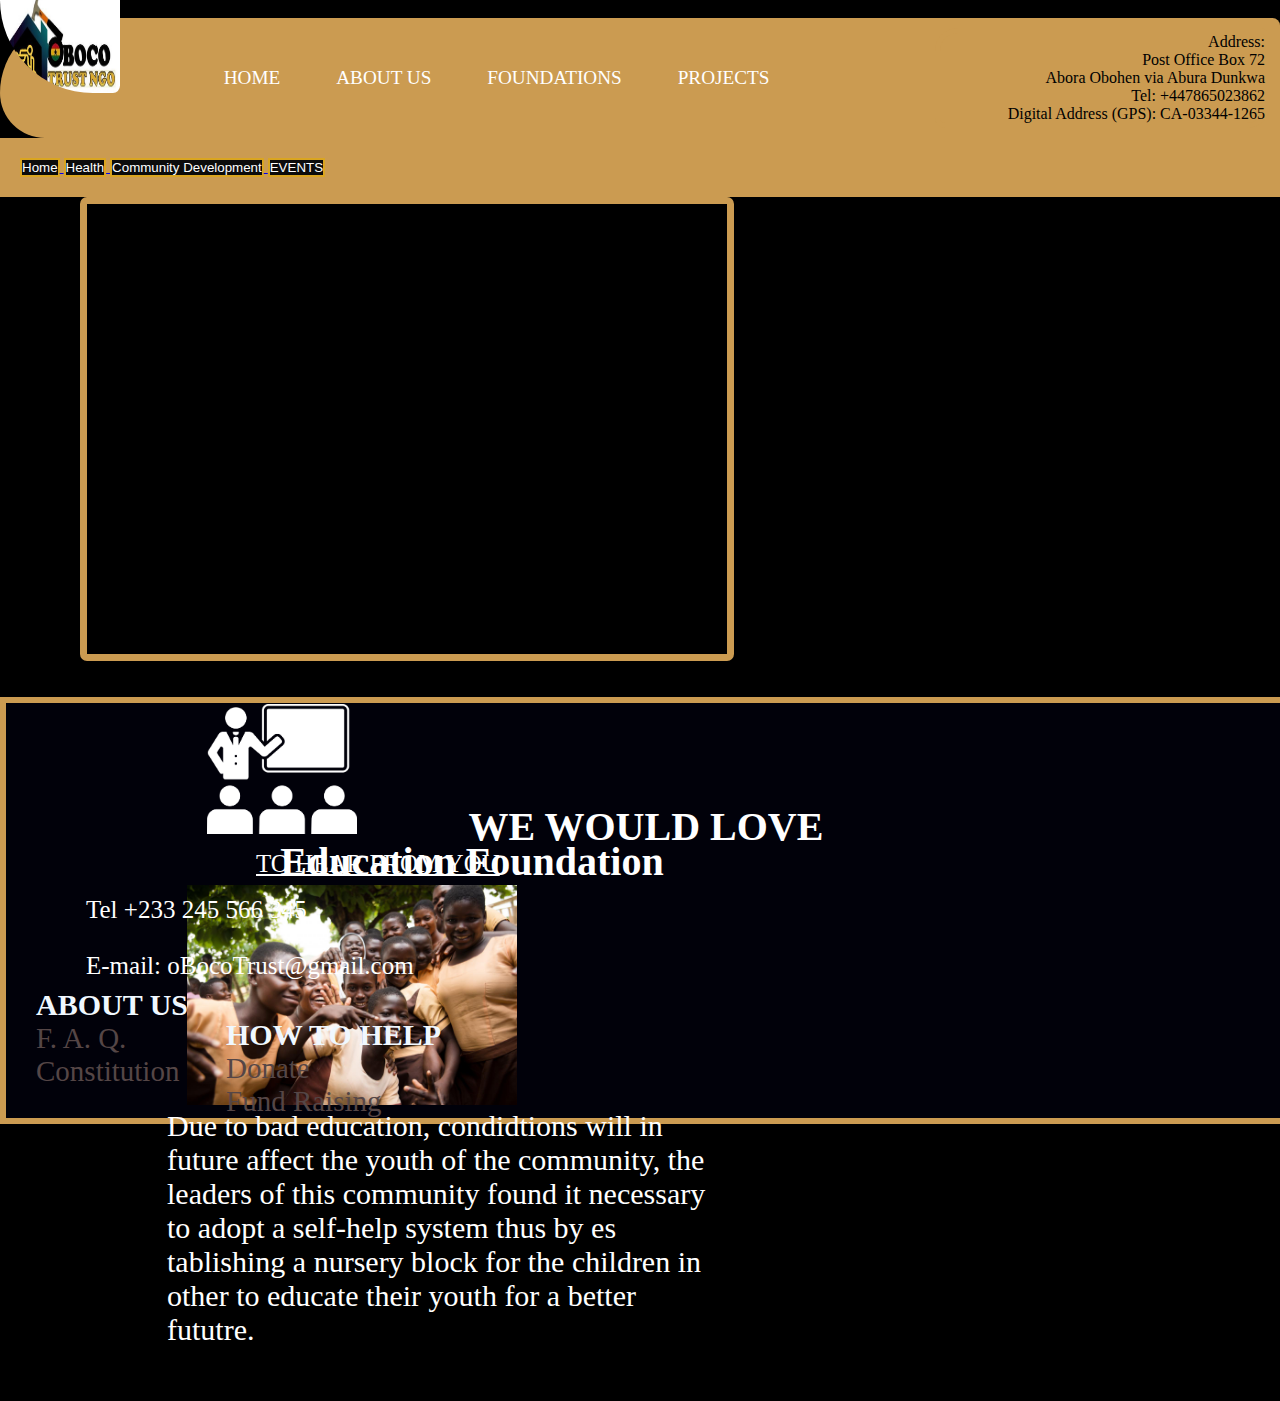
<file: edu.html>
<!DOCTYPE html>
<html lang="en">
<head>
    <meta charset="UTF-8">e
    <meta http-equiv="X-UA-Compatible" content="IE=edge">
    <meta name="viewport" content="width=device-width, initial-scale=1.0">
    <link rel="stylesheet" href="new.css">
    <link rel="stylesheet" href="https://cdn.jsdelivr.net/npm/swiper@8/swiper-bundle.min.css"/>
    <title>ObocoTrust</title>
</head>
<body>
    <header>
        <input type="checkbox" id="nav-toggle" class="nav-toggle">
        <label for="nav-toggle" class="nav-toggle-label"><span></span></label>
    <div class="logo-frame">
    <img class="logo" src="images/logo.jpg" alt="">
</div>
<!-------Menu-->
<nav>
    <div class="menu">
    <ul>
        <li class="active"><a href="index.html"> Home</a></li>
        <li><a href="aboutpage.html">About Us</a></li>
        <li><a>Foundations</a>
            <div class="submenu">
            <ul> 
                <li><a href="edu.html">Education</a></li> 
                <li><a href="comm.html">Community Development and cohesion</a></li> 
                <li><a href="health.html">Health</a></li> 
                <li><a href="youth.html">Youth Training and Employment</a></li> 
            </ul>
        </div>
        </li>
        <li><a>Projects</a>
            <div class="submenu">
                <ul> 
                    <li><a href="dev.html">Development</a></li> 
                    <li><a href="comm.html">community cohesion and Welfare Foundation </a></li> 
                    <li><a href="old.html">Old Age Care and support Foundation</a></li> 
                </ul>
            </div>
        </li>
    </ul>
</div>
</nav>
</div>
<div class="address">
    <p> Address:</p>
    <p>Post Office Box 72 </p>
    <p>Abora Obohen via Abura Dunkwa</p>
    <p>Tel: +447865023862</p>
    <p>Digital Address (GPS): CA-03344-1265 </p>

</div>
</header>
<!--Project-->
<div class="project">
    <a href="index.html">
        <button>Home</button>
      </a>
    <a href="health.html">
        <button>Health</button>
      </a>
      <a href="dev.html">
        <button>Community Development</button>
      </a>
      <a href="events.html">
        <button>EVENTS</button>
      </a>
</div>
<div class="flash-cards">
    <img  class="pngse" src="whiteeducation.png";  alt="">
    <h4 class="writtings"><center>Education Foundation</center></h4>
    <img class="my-images" src="schoolchildren.jpg" alt="" ;>
    <p class="groups" >Due to bad education, condidtions will in future affect the youth of the community, the leaders of this 
        community found it necessary to adopt a self-help system thus by es
        tablishing a nursery block for the children in other to educate their youth for a better fututre.</p><br><br><br>

    <p style="font-family: Georgia, 'Times New Roman', Times, serif; text-align: center;">
        <!--a class="buttontee" href="edu.html" style="font-family: Georgia, 'Times New Roman', Times, serif;">Know More</a-->
    </p>   
    </div><br><br>
    <footer class="foot">
        <center>
        <h1 class="love">WE WOULD LOVE</h1>
    </center>
        <P class="hear">TO HEAR FROM YOU</P><br>
        <p class="hears">Tel +233 245 566 345 <br><br>
            E-mail: oBocoTrust@gmail.com
        </p><br>
        <h3 class="aboutus">ABOUT US</h3>
        <p><a class="anchor" href="#">F. A. Q.</a></p>
        <p><a class="anchor" href="#">Constitution</a></p>
    
    
         <h3 class="aboutusone" style="color:aliceblue">HOW TO HELP</h3>
         <p><a class="anchors" href="#">Donate</a></p>
        <p><a class="anchors" href="#">Fund Raising</a></p>
    </footer>
    -->
    </body>
    </html>
</file>
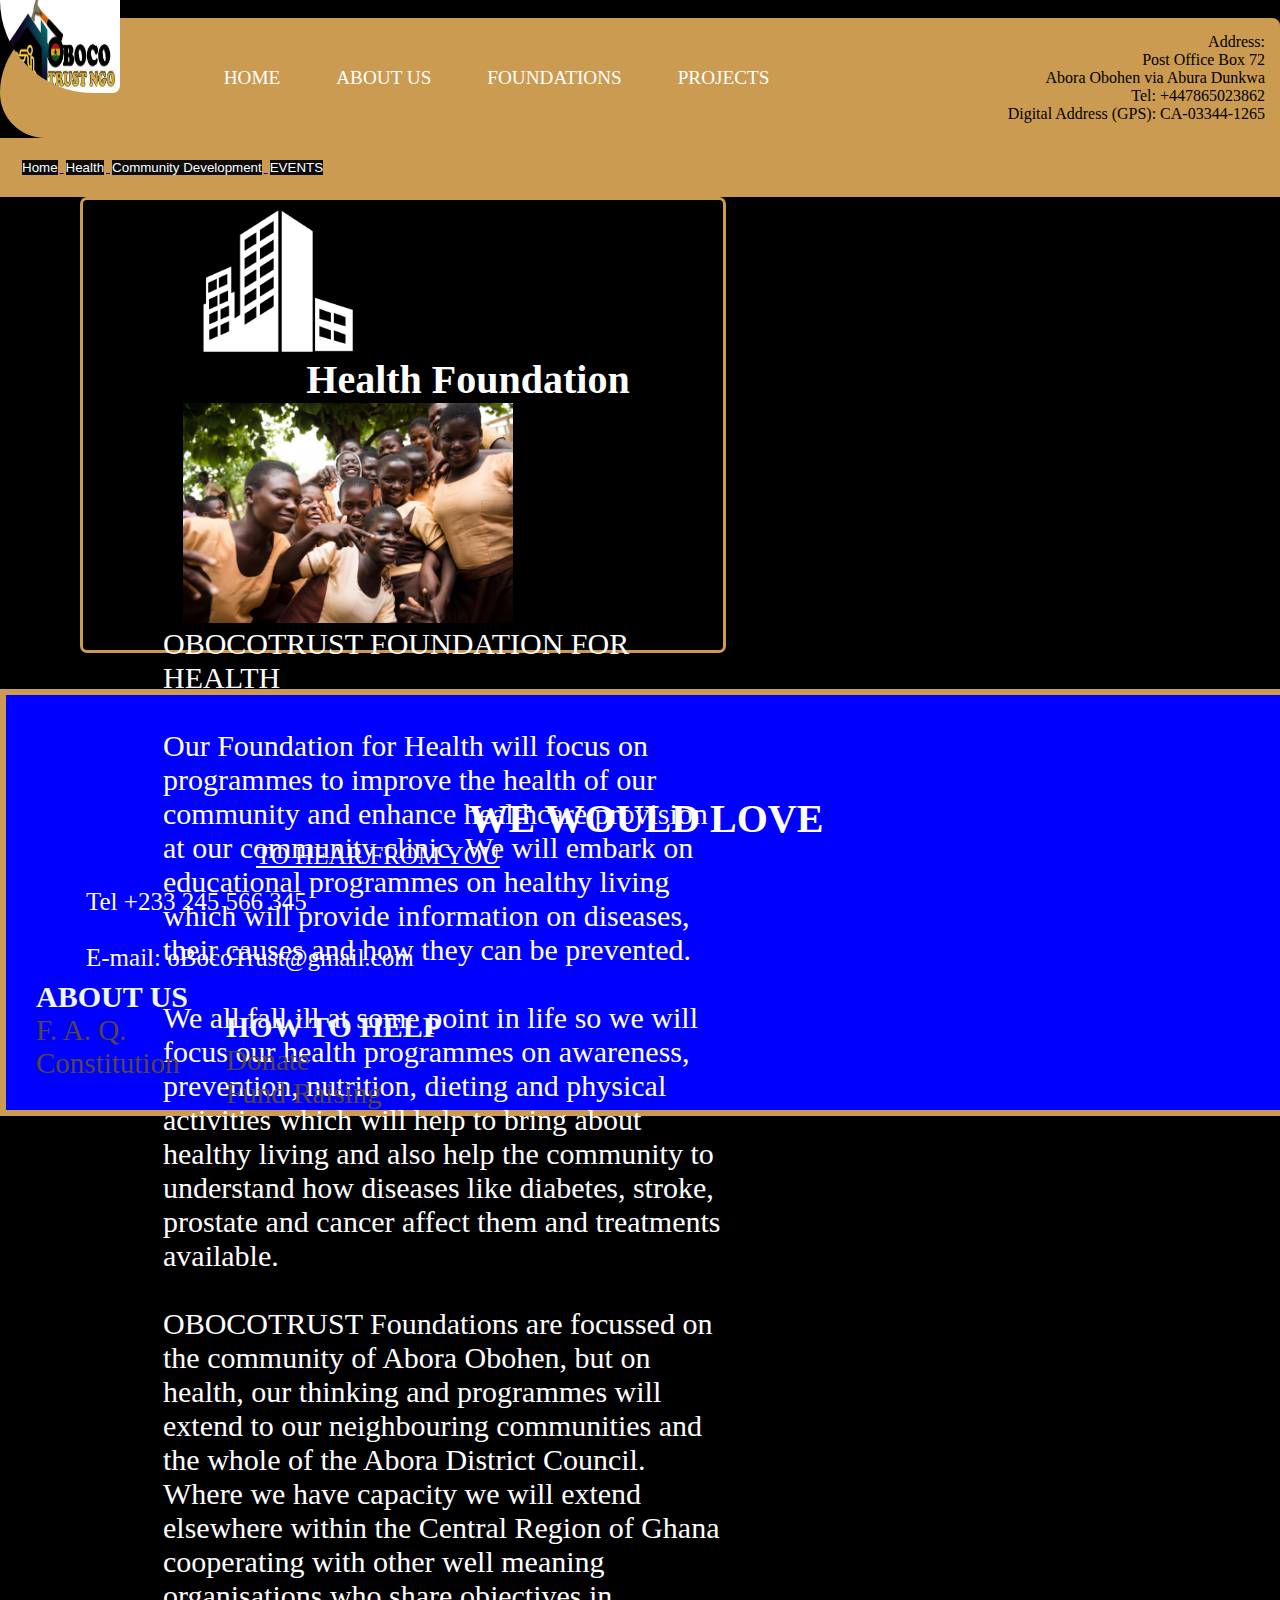
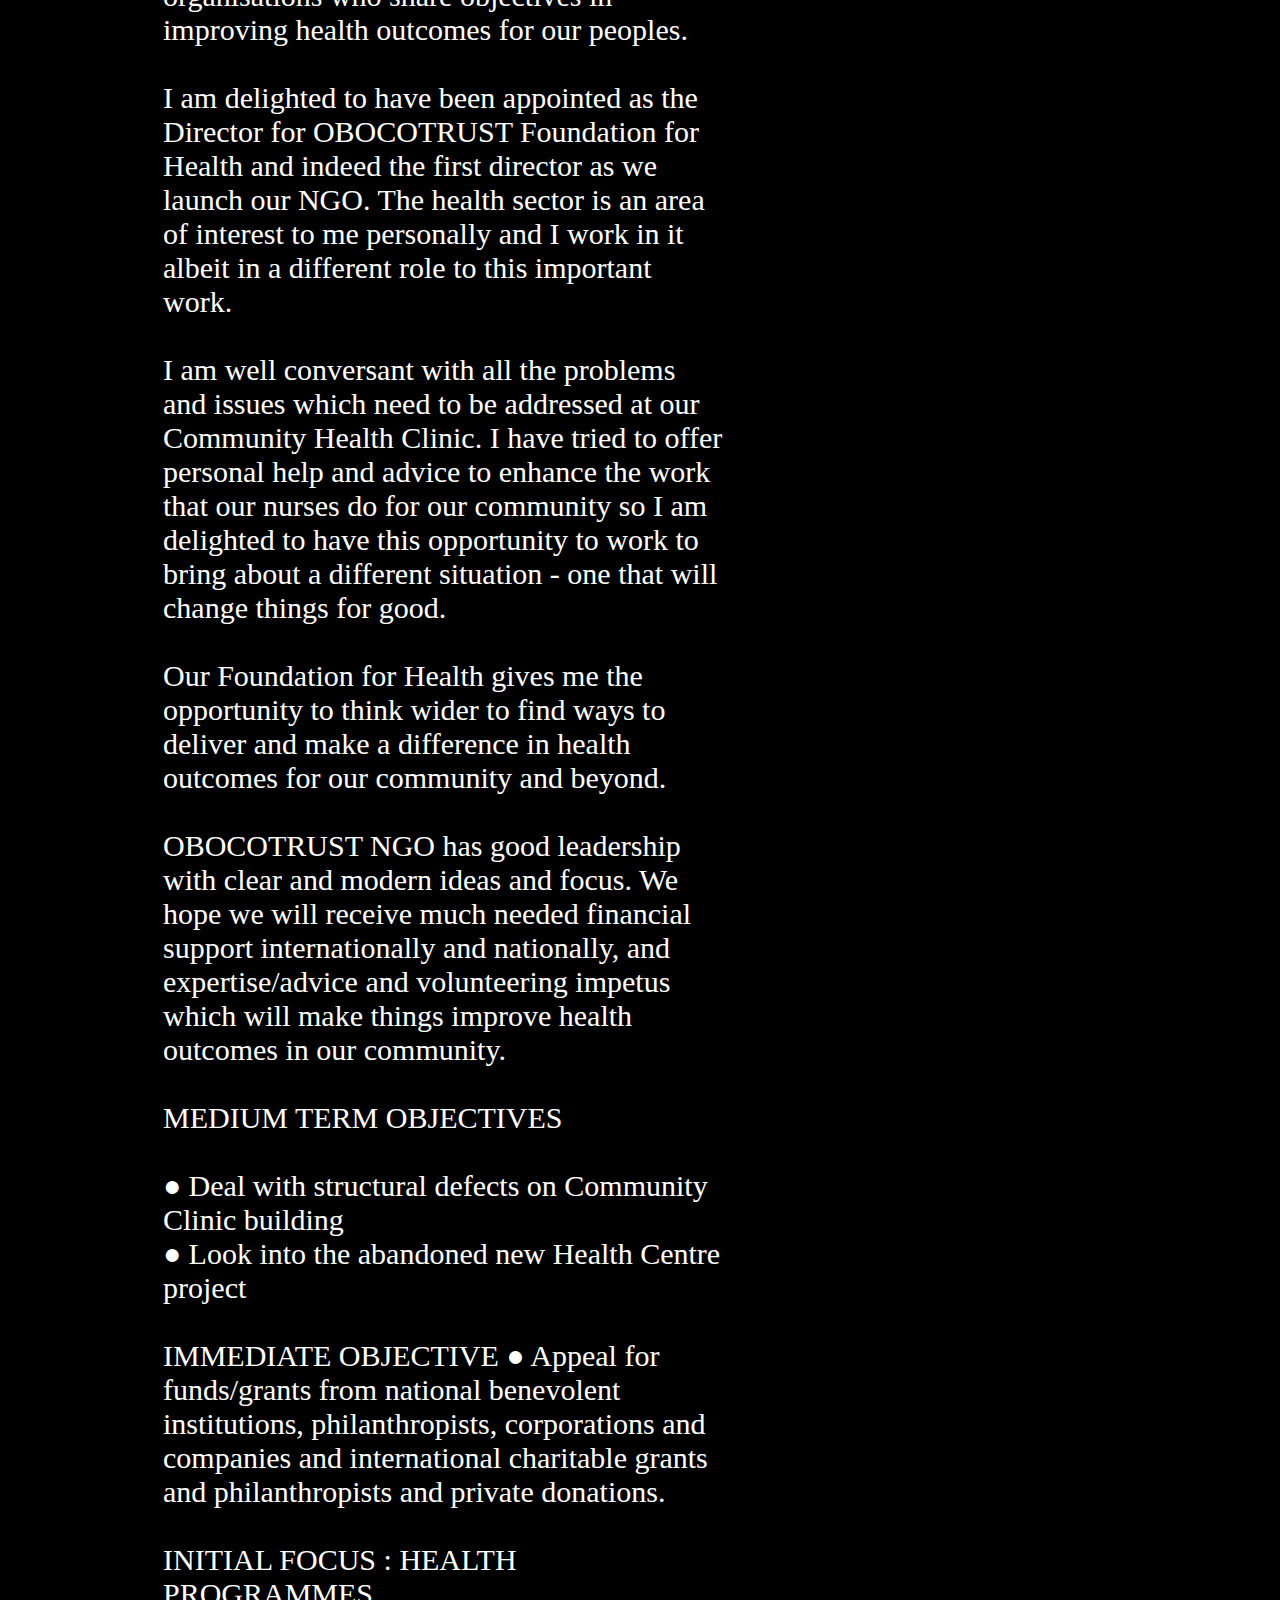
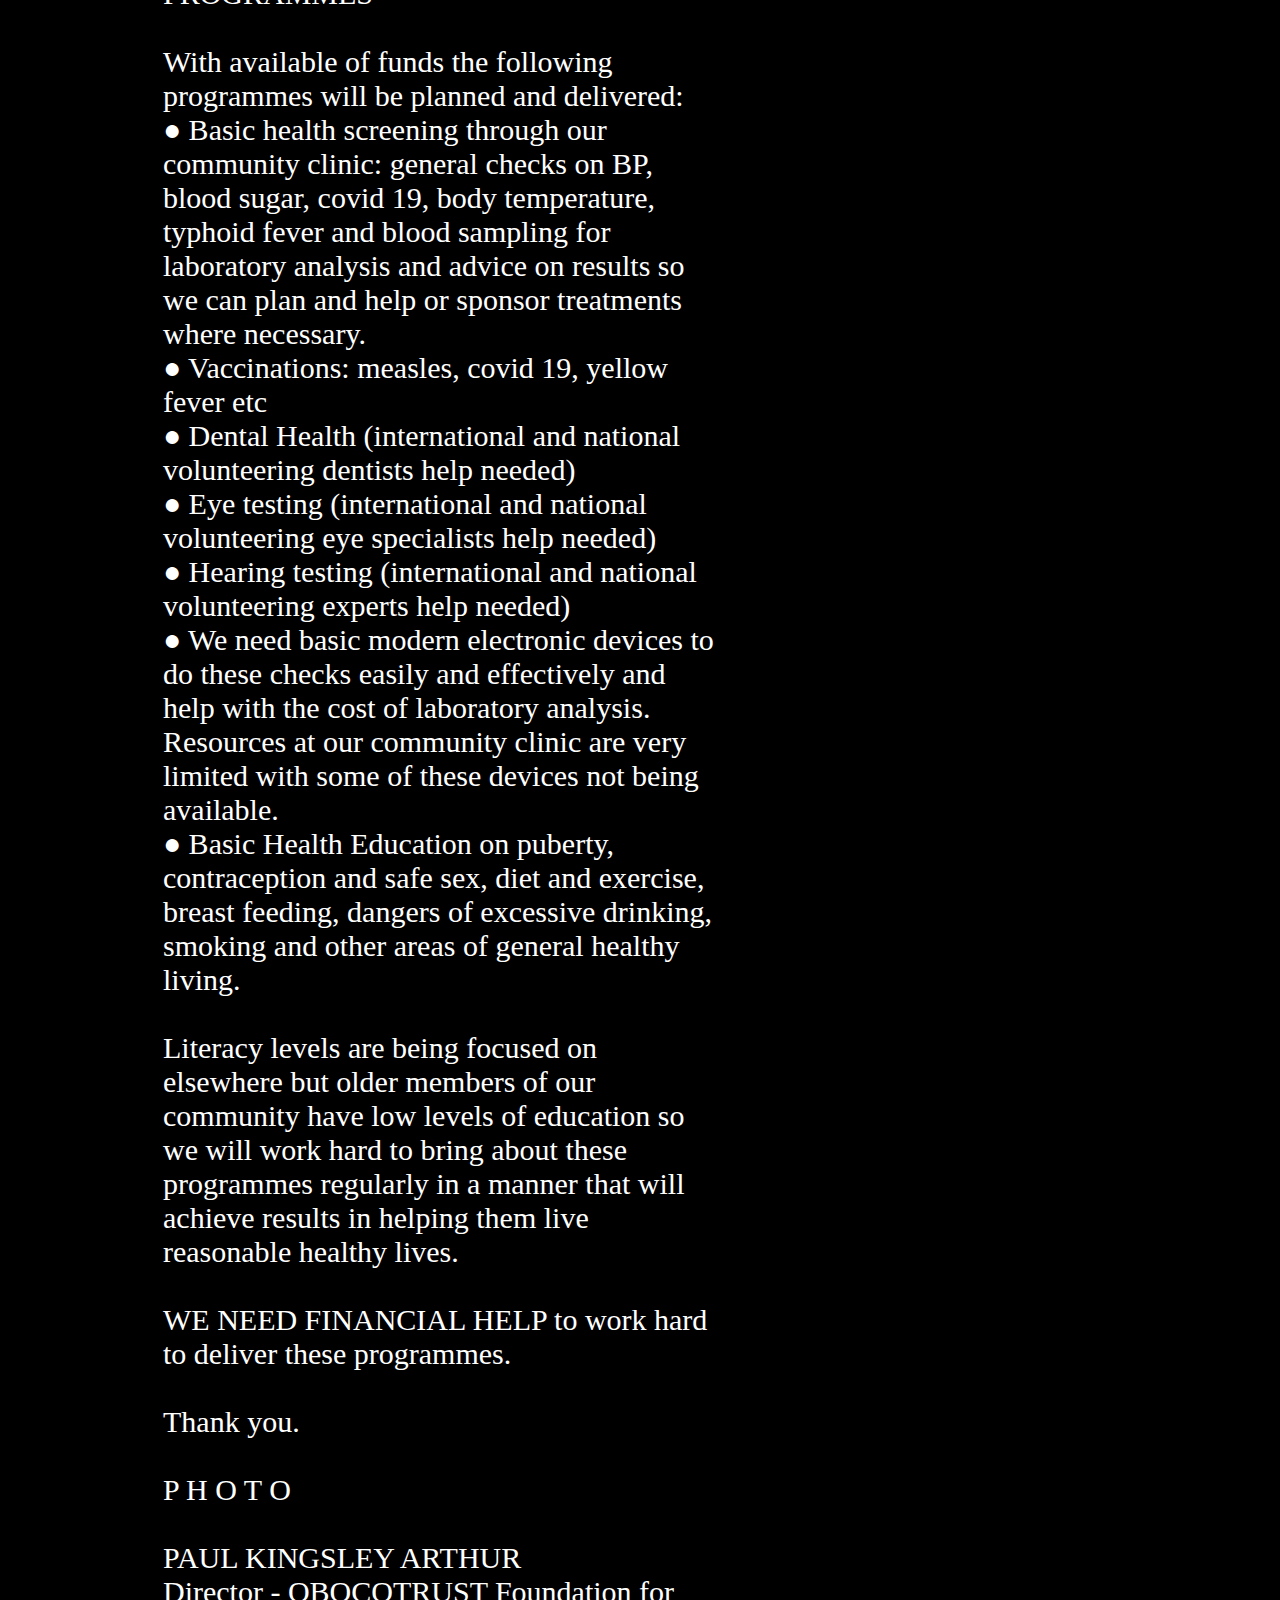
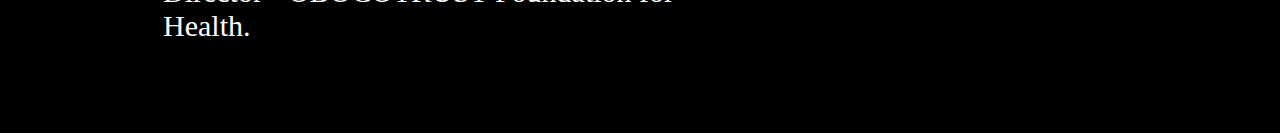
<file: health.html>
<!DOCTYPE html>
<html lang="en">
<head>
    <meta charset="UTF-8">e
    <meta http-equiv="X-UA-Compatible" content="IE=edge">
    <meta name="viewport" content="width=device-width, initial-scale=1.0">
    <link rel="stylesheet" href="health.css">
    <link rel="stylesheet" href="https://cdn.jsdelivr.net/npm/swiper@8/swiper-bundle.min.css"/>
    <title>ObocoTrust</title>
</head>
<body>
    <header>
        <input type="checkbox" id="nav-toggle" class="nav-toggle">
        <label for="nav-toggle" class="nav-toggle-label"><span></span></label>
    <div class="logo-frame">
    <img class="logo" src="images/logo.jpg" alt="">
</div>
<!-------Menu-->
<nav>
    <div class="menu">
    <ul>
        <li class="active"><a href="index.html"> Home</a></li>
        <li><a href="aboutpage.html">About Us</a></li>
        <li><a>Foundations</a>
            <div class="submenu">
            <ul> 
                <li><a href="edu.html">Education</a></li> 
                <li><a href="comm.html">Community Development and cohesion</a></li> 
                <li><a href="health.html">Health</a></li> 
                <li><a href="youth.html">Youth Training and Employment</a></li> 
            </ul>
        </div>
        </li>
        <li><a>Projects</a>
            <div class="submenu">
                <ul> 
                    <li><a href="dev.html">Development</a></li> 
                    <li><a href="comm.html">community cohesion and Welfare Foundation </a></li> 
                    <li><a href="old.html">Old Age Care and support Foundation</a></li> 
                </ul>
            </div>
        </li>
    </ul>
</div>
</nav>
</div>
<div class="address">
    <p> Address:</p>
    <p>Post Office Box 72 </p>
    <p>Abora Obohen via Abura Dunkwa</p>
    <p>Tel: +447865023862</p>
    <p>Digital Address (GPS): CA-03344-1265 </p>

</div>
</header>
<!--Project-->
<div class="project">
    <a href="index.html">
        <button>Home</button>
      </a>
    <a href="health.html">
        <button>Health</button>
      </a>
      <a href="dev.html">
        <button>Community Development</button>
      </a>
      <a href="events.html">
        <button>EVENTS</button>
      </a>
</div>
<!-------First Card-->
<div class="flash-cards">
    <img class="pngss" src="amenities.png";  alt="">
    <h4 class="writtings"><center>Health Foundation</center></h4>
    <img class="my-images" src="schoolchildren.jpg" alt="";>
    <p class="groups">OBOCOTRUST FOUNDATION FOR HEALTH<br><br>
        Our Foundation for Health will focus on programmes to improve the health of our community and enhance healthcare provision at our community clinic.  We will embark on educational programmes on healthy living which will provide information on diseases, their causes and how they can be prevented. <br><br> We all fall ill at some point in life so we will focus our health programmes on awareness, prevention, nutrition, dieting and physical activities which will help to bring about healthy living and also help the community to understand how diseases like diabetes, stroke, prostate and cancer affect them and treatments available.<br><br>
        
        OBOCOTRUST Foundations are  focussed on the community of Abora Obohen, but on health, our thinking and programmes will extend to our neighbouring communities and the whole of the Abora District Council.  Where we have capacity we will extend elsewhere within the Central Region of Ghana cooperating with other well meaning organisations who share objectives in improving health outcomes for our peoples.<br><br>
        
        I am delighted to have been appointed as the Director for OBOCOTRUST Foundation for Health and indeed the first director as we launch our NGO. The health sector is an area of interest to me personally and I work in it albeit in a different role to this important work.  <br><br>I am well conversant with all the problems and issues which need to be addressed at our Community Health Clinic. I have tried to offer personal help and advice to enhance the work that our nurses do for our community so I am delighted to have this opportunity to work to bring about a different situation - one that will change things for good. <br><br> Our Foundation for Health gives me the opportunity to think wider to find ways to deliver and make a difference in health outcomes for our community and beyond. <br><br>
        
        OBOCOTRUST NGO has good leadership with clear and modern ideas and focus.  We hope we will receive much needed financial support internationally and nationally, and expertise/advice and volunteering impetus which will make things improve health outcomes in our community.<br><br>
        
        MEDIUM TERM OBJECTIVES<br><br>
        ●	Deal with structural defects on Community Clinic building<br>
        ●	Look into the abandoned new Health Centre project
        <br><br>
        
        IMMEDIATE OBJECTIVE
        ●	Appeal for funds/grants from national benevolent institutions, philanthropists, corporations and companies  and international charitable grants and philanthropists and private donations.
        <br><br>
        INITIAL FOCUS : HEALTH PROGRAMMES<br><br>
        With available of funds the following programmes will be planned and delivered:<br>
        ●	Basic health screening through our community clinic: general checks on BP, blood sugar, covid 19, body temperature, typhoid fever and blood sampling for laboratory analysis and advice on results so we can plan and help or sponsor treatments where necessary.  <br>
        ●	Vaccinations: measles, covid 19, yellow fever etc<br>
        ●	Dental Health (international and national volunteering dentists help needed)<br>
        ●	Eye testing (international and national volunteering eye specialists help needed)<br>
        ●	Hearing testing (international and national volunteering experts help needed)<br>
        ●	We need basic modern electronic devices to do these checks easily and effectively and help with the cost of laboratory analysis.  Resources at our community clinic are very limited with some of these devices not being available.<br>
        ●	Basic Health Education on puberty, contraception and safe sex, diet and exercise, breast feeding, dangers of excessive drinking, smoking and other areas of general healthy living.  
        <br><br>
        Literacy levels are being focused on elsewhere but older members of our community have low levels of education so we will work hard to bring about these programmes regularly in a manner that will achieve results in helping them live reasonable healthy lives.
        <br><br>
        WE NEED FINANCIAL HELP to work hard to deliver these programmes.
        <br><br>
        Thank you.
        <br><br>
        P H O T O
        <br><br>
        PAUL KINGSLEY ARTHUR<br>
        Director - OBOCOTRUST Foundation for Health.<br>
        </p><br><br><br>
    <p style="font-family: Georgia, 'Times New Roman', Times, serif; text-align: center;">
        <!--a class="buttontee" href="health.html" style="font-family: Georgia, 'Times New Roman', Times, serif;">Know More</a>-->
    </p><br><br>   
    </div><br><br>

    <footer class="foot">
        <center>
        <h1 class="love">WE WOULD LOVE</h1>
    </center>
        <P class="hear">TO HEAR FROM YOU</P><br>
        <p class="hears">Tel +233 245 566 345 <br><br>
            E-mail: oBocoTrust@gmail.com
        </p><br>
        <h3 class="aboutus">ABOUT US</h3>
        <p><a class="anchor" href="#">F. A. Q.</a></p>
        <p><a class="anchor" href="#">Constitution</a></p>
    
    
         <h3 class="aboutusone" style="color:aliceblue">HOW TO HELP</h3>
         <p><a class="anchors" href="#">Donate</a></p>
        <p><a class="anchors" href="#">Fund Raising</a></p>
    </footer>
    -->
    </body>
    </html>
</file>
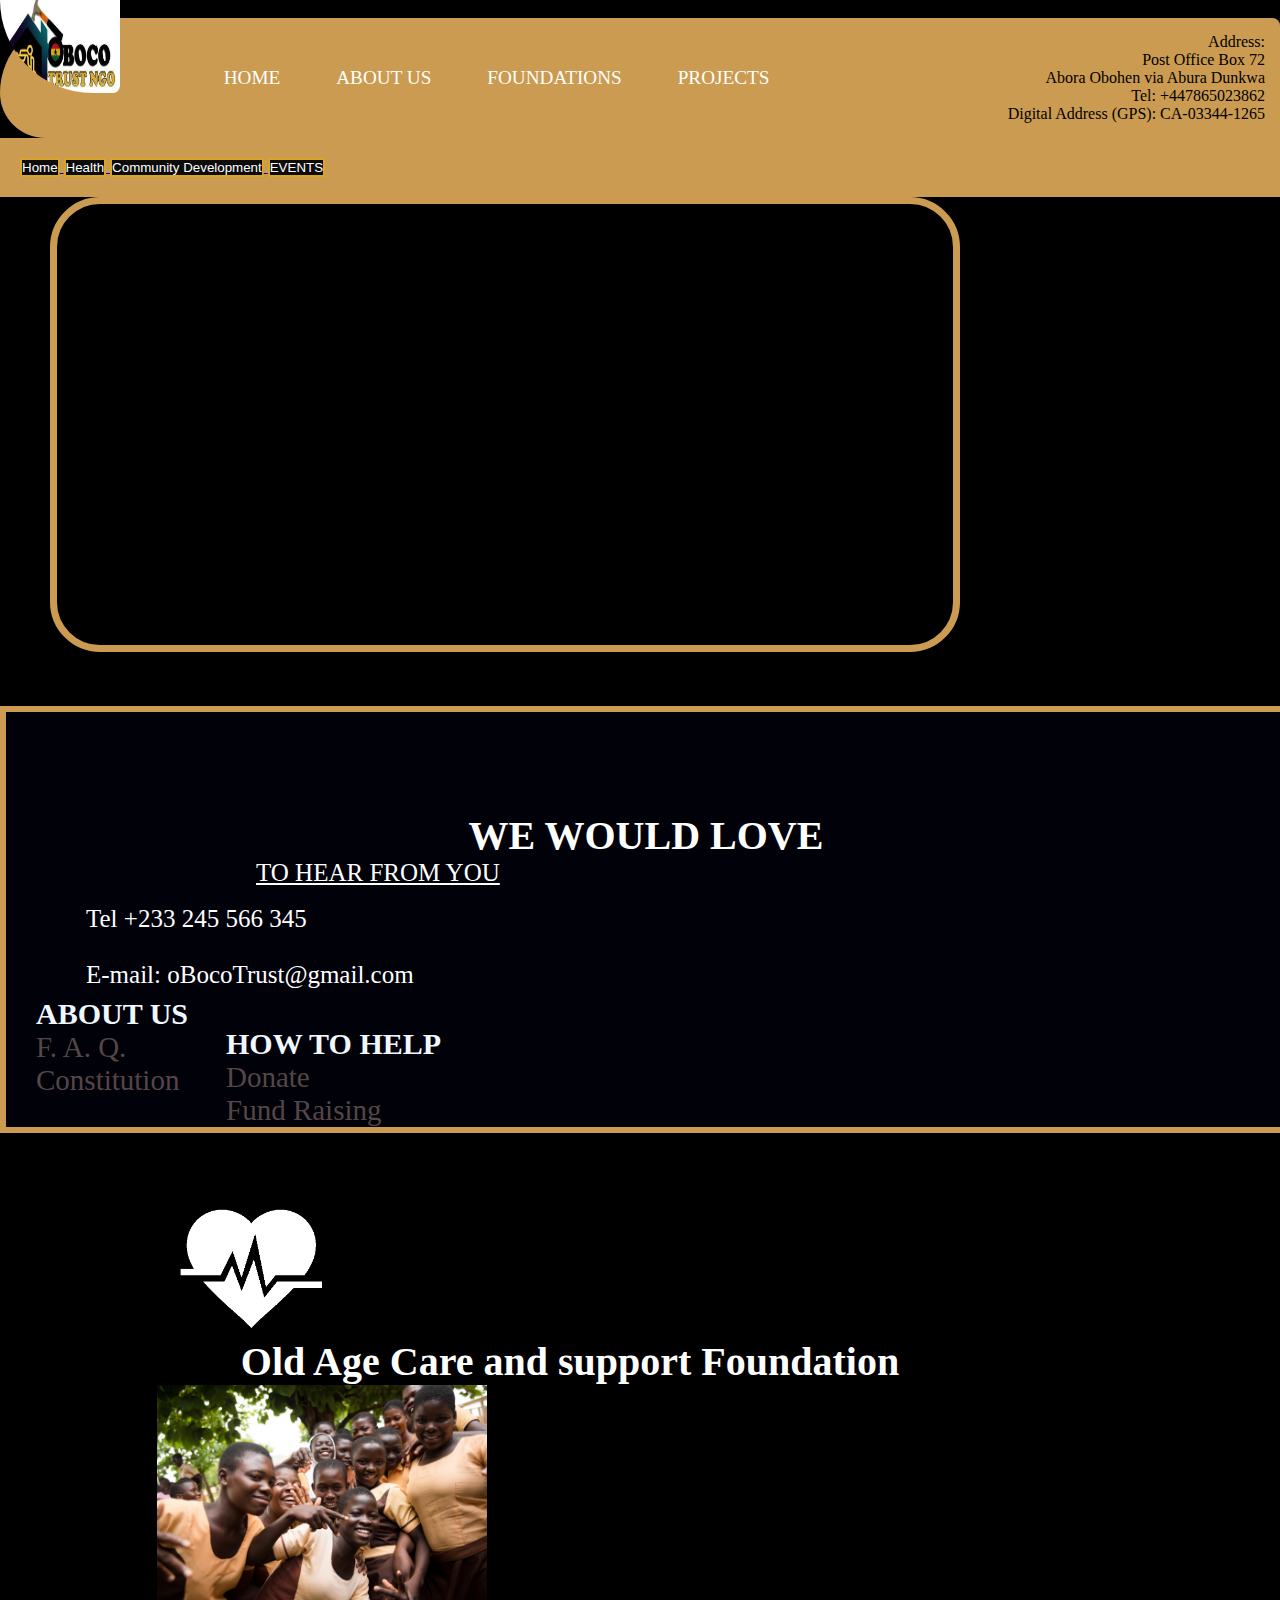
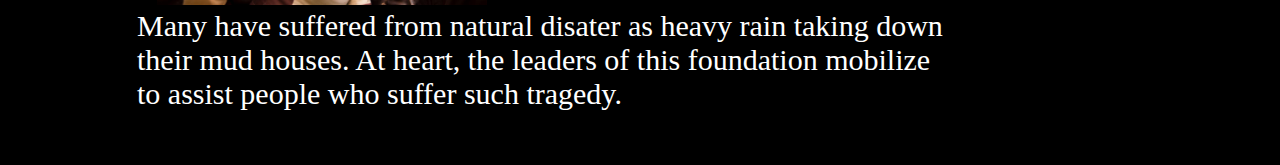
<file: old.html>
<!DOCTYPE html>
<html lang="en">
<head>
    <meta charset="UTF-8">e
    <meta http-equiv="X-UA-Compatible" content="IE=edge">
    <meta name="viewport" content="width=device-width, initial-scale=1.0">
    <link rel="stylesheet" href="new.css">
    <link rel="stylesheet" href="https://cdn.jsdelivr.net/npm/swiper@8/swiper-bundle.min.css"/>
    <title>ObocoTrust</title>
</head>
<body>
    <header>
        <input type="checkbox" id="nav-toggle" class="nav-toggle">
        <label for="nav-toggle" class="nav-toggle-label"><span></span></label>
    <div class="logo-frame">
    <img class="logo" src="images/logo.jpg" alt="">
</div>
<!-------Menu-->
<nav>
    <div class="menu">
    <ul>
        <li class="active"><a href="index.html"> Home</a></li>
        <li><a href="aboutpage.html">About Us</a></li>
        <li><a>Foundations</a>
            <div class="submenu">
            <ul> 
                <li><a href="edu.html">Education</a></li> 
                <li><a href="comm.html">Community Development and cohesion</a></li> 
                <li><a href="health.html">Health</a></li> 
                <li><a href="youth.html">Youth Training and Employment</a></li> 
            </ul>
        </div>
        </li>
        <li><a>Projects</a>
            <div class="submenu">
                <ul> 
                    <li><a href="dev.html">Development</a></li> 
                    <li><a href="comm.html">community cohesion and Welfare Foundation </a></li> 
                    <li><a href="old.html">Old Age Care and support Foundation</a></li> 
                </ul>
            </div>
        </li>
    </ul>
</div>
</nav>
</div>
<div class="address">
    <p> Address:</p>
    <p>Post Office Box 72 </p>
    <p>Abora Obohen via Abura Dunkwa</p>
    <p>Tel: +447865023862</p>
    <p>Digital Address (GPS): CA-03344-1265 </p>

</div>
</header>
<!--Project-->
<div class="project">
    <a href="index.html">
        <button>Home</button>
      </a>
    <a href="health.html">
        <button>Health</button>
      </a>
      <a href="dev.html">
        <button>Community Development</button>
      </a>
      <a href="events.html">
        <button>EVENTS</button>
      </a>
</div>
<!---------The Last Card-->
<div class="flash-cards3">
    <img class="pngsh" src="whitehealth.png" alt="">
    <h4 class="writtings"><center>Old Age Care and support Foundation</center></h4>
    <img class="my-images"src="schoolchildren.jpg" alt="" ;>
    <p class="groups">Many have suffered from natural disater as heavy rain taking down their mud houses. At heart, the leaders of this foundation mobilize to assist people who suffer such tragedy.</p><br><br><br>
    <p style="font-family: Georgia, 'Times New Roman', Times, serif; text-align: center;">
        <!--a class="buttontee" href="old.html" style="font-family: Georgia, 'Times New Roman', Times, serif;">Know More</a-->
    </p>   
    </div><br><br><br>
    <footer class="foot">
        <center>
        <h1 class="love">WE WOULD LOVE</h1>
    </center>
        <P class="hear">TO HEAR FROM YOU</P><br>
        <p class="hears">Tel +233 245 566 345 <br><br>
            E-mail: oBocoTrust@gmail.com
        </p><br>
        <h3 class="aboutus">ABOUT US</h3>
        <p><a class="anchor" href="#">F. A. Q.</a></p>
        <p><a class="anchor" href="#">Constitution</a></p>
    
    
         <h3 class="aboutusone" style="color:aliceblue">HOW TO HELP</h3>
         <p><a class="anchors" href="#">Donate</a></p>
        <p><a class="anchors" href="#">Fund Raising</a></p>
    </footer>
    -->
    </body>
    </html>
</file>
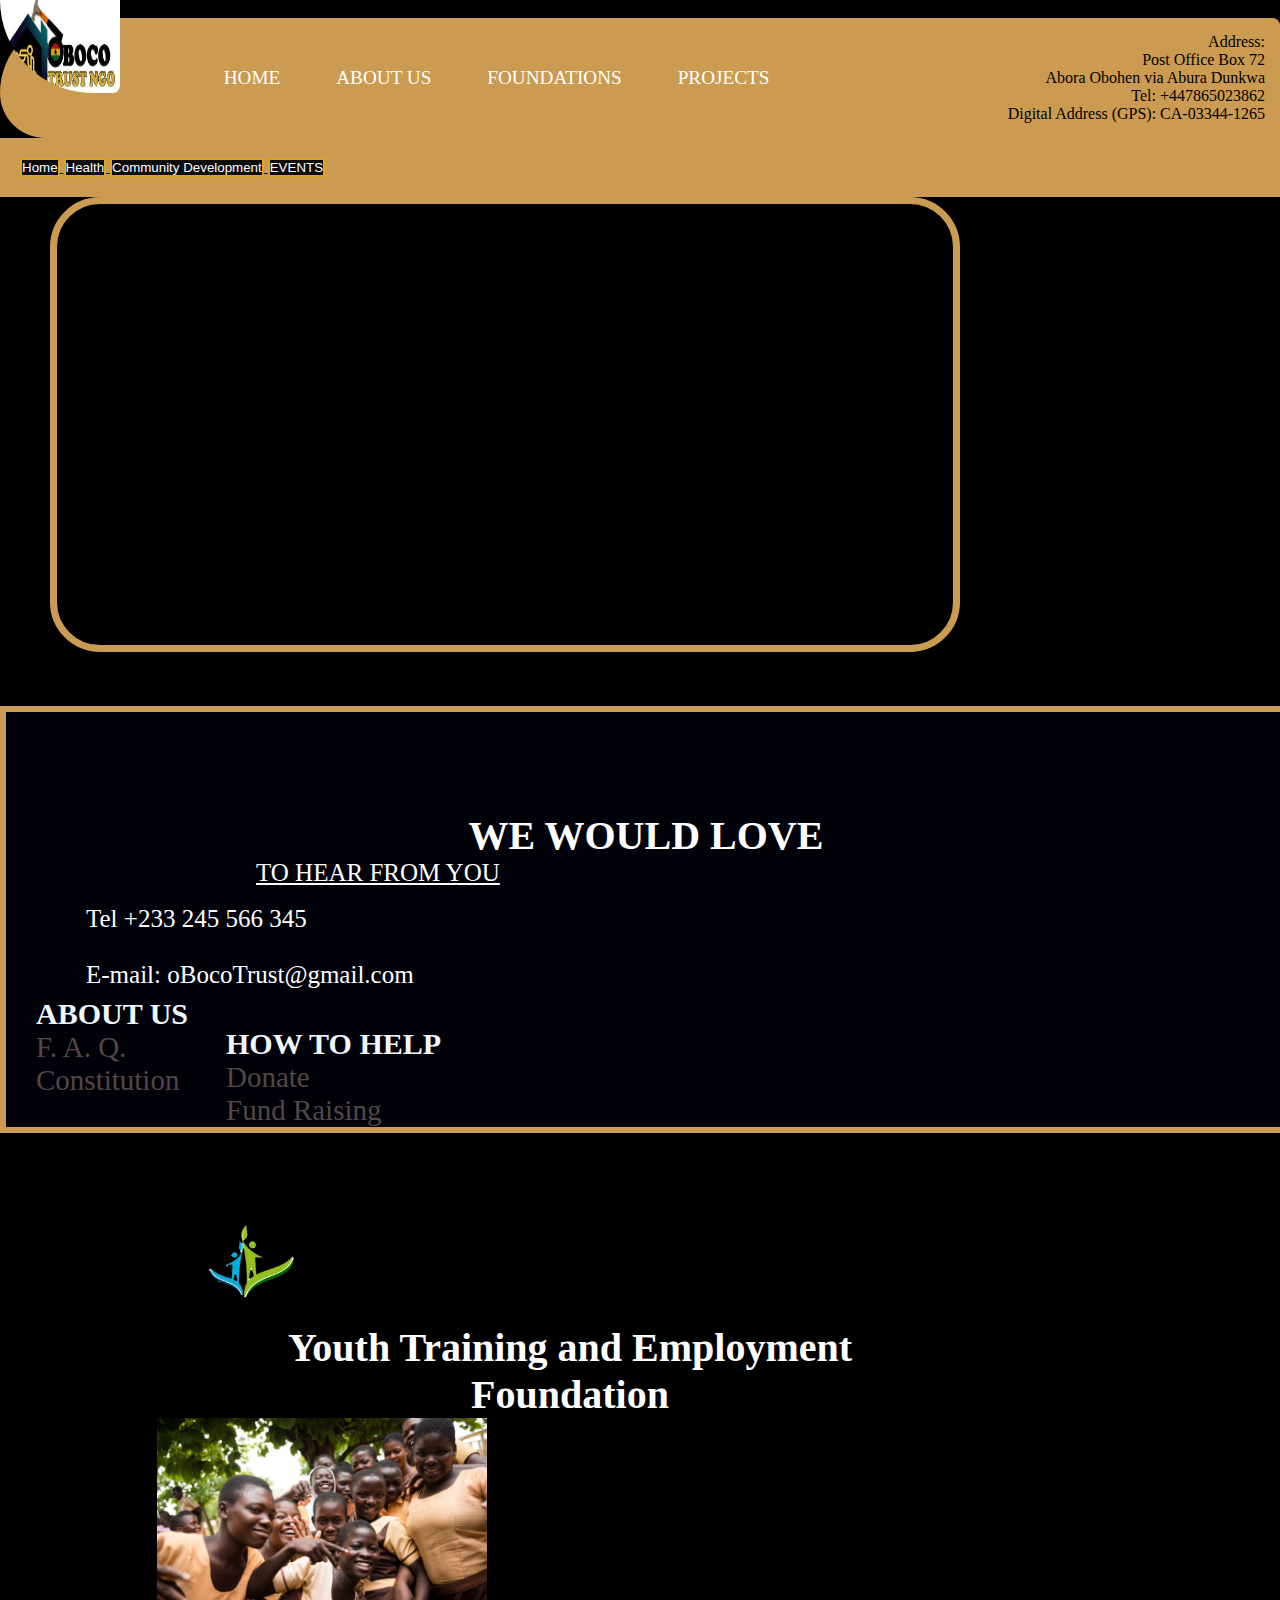
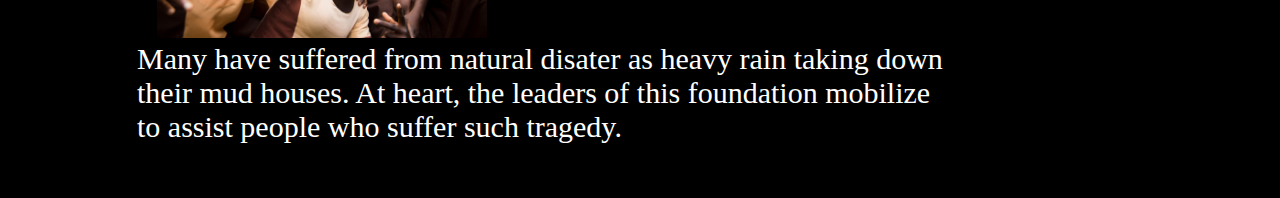
<file: youth.html>
<!DOCTYPE html>
<html lang="en">
<head>
    <meta charset="UTF-8">e
    <meta http-equiv="X-UA-Compatible" content="IE=edge">
    <meta name="viewport" content="width=device-width, initial-scale=1.0">
    <link rel="stylesheet" href="new.css">
    <link rel="stylesheet" href="https://cdn.jsdelivr.net/npm/swiper@8/swiper-bundle.min.css"/>
    <title>ObocoTrust</title>
</head>
<body>
    <header>
        <input type="checkbox" id="nav-toggle" class="nav-toggle">
        <label for="nav-toggle" class="nav-toggle-label"><span></span></label>
    <div class="logo-frame">
    <img class="logo" src="images/logo.jpg" alt="">
</div>
<!-------Menu-->
<nav>
    <div class="menu">
    <ul>
        <li class="active"><a href="index.html"> Home</a></li>
        <li><a href="aboutpage.html">About Us</a></li>
        <li><a>Foundations</a>
            <div class="submenu">
            <ul> 
                <li><a href="edu.html">Education</a></li> 
                <li><a href="comm.html">Community Development and cohesion</a></li> 
                <li><a href="health.html">Health</a></li> 
                <li><a href="youth.html">Youth Training and Employment</a></li> 
            </ul>
        </div>
        </li>
        <li><a>Projects</a>
            <div class="submenu">
                <ul> 
                    <li><a href="dev.html">Development</a></li> 
                    <li><a href="comm.html">community cohesion and Welfare Foundation </a></li> 
                    <li><a href="old.html">Old Age Care and support Foundation</a></li> 
                </ul>
            </div>
        </li>
    </ul>
</div>
</nav>
</div>
<div class="address">
    <p> Address:</p>
    <p>Post Office Box 72 </p>
    <p>Abora Obohen via Abura Dunkwa</p>
    <p>Tel: +447865023862</p>
    <p>Digital Address (GPS): CA-03344-1265 </p>

</div>
</header>
<!--Project-->
<div class="project">
    <a href="index.html">
        <button>Home</button>
      </a>
    <a href="health.html">
        <button>Health</button>
      </a>
      <a href="dev.html">
        <button>Community Development</button>
      </a>
      <a href="events.html">
        <button>EVENTS</button>
      </a>
</div>
<!---------The Last Card-->
<div class="flash-cards3">
    <img class="pngsh" src="youth.png" alt="">
    <h4 class="writtings"><center>Youth Training and Employment Foundation</center></h4>
    <img class="my-images"src="schoolchildren.jpg" alt="" ;>
    <p class="groups">Many have suffered from natural disater as heavy rain taking down their mud houses. At heart, the leaders of this foundation mobilize to assist people who suffer such tragedy.</p><br><br><br>
    <p style="font-family: Georgia, 'Times New Roman', Times, serif; text-align: center;">
        <!--a class="buttontee" href="youth.html" style="font-family: Georgia, 'Times New Roman', Times, serif;">Know More</a-->
    </p>   
    </div><br><br><br>
    <footer class="foot">
        <center>
        <h1 class="love">WE WOULD LOVE</h1>
    </center>
        <P class="hear">TO HEAR FROM YOU</P><br>
        <p class="hears">Tel +233 245 566 345 <br><br>
            E-mail: oBocoTrust@gmail.com
        </p><br>
        <h3 class="aboutus">ABOUT US</h3>
        <p><a class="anchor" href="#">F. A. Q.</a></p>
        <p><a class="anchor" href="#">Constitution</a></p>
    
    
         <h3 class="aboutusone" style="color:aliceblue">HOW TO HELP</h3>
         <p><a class="anchors" href="#">Donate</a></p>
        <p><a class="anchors" href="#">Fund Raising</a></p>
    </footer>
    -->
    </body>
    </html>
</file>
<file: new.css>
*{
    padding: 0;
    margin: 0;
    
    
}
 * ,*::before *::after{
box-sizing: border-box;
}

body{
    background-color: black;
   margin: 0;
   font-family: 'Times New Roman', Times, serif;
   font-weight: 400;
}

.logo{
    margin-top: 4px;
    margin-left: 40px;
    border-radius: 50pt 50pt 50pt 650pt;
    width: 90%;

}
header{
    position: relative;
   /* background-image: linear-gradient(
        to right,
        #ff9b05 75%,
               #cb9b51 22%, 
    
    
        #f6e27a 5%,
        #cb9b51 78%,
        #dd9104 100%
        );*/
        background-color: #cb9b51;
    image-resolution: 100px;
    width: 100%;
    z-index: 999%;
   
}
nav{
  position: relative;
  text-align: left;
  top: 100%;
  left: 0;
  background: rgb(0, 0, 39);
  display: none;
  transform: scale(0,1);
  transform-origin: top;
  opacity: 0;
  transition: transform 400ms ease-in-out;
  transition: opacity 150ms ease-in-out,

}
nav ul{
    margin: 0;
    padding: 0;
    list-style: none;

    
      
} 
nav ul li{
    margin-bottom: 1em;
    margin-left: 1em;

}
nav ul li a{
    color: white;
 text-decoration: none;
 font-size: 1.2rem;
 text-transform: uppercase;

    
}
nav ul li a:hover{
  color:#cb9b51;
}
.nav-toggle:checked ~ nav{
    display: block;
    display: block;
    transform: scale(1,1);
    opacity: 1;
    transition: opacity 250ms ease-in-out 250ms;
}
.nav-toggle{
    display: none;
}
.nav-toggle-label{
    position: absolute;
    top: 0;
    left: 0;
    margin-left: 0.5em;
    height: 100%;
    display: flex;
    align-items: center;
}

.nav-toggle-label span,
.nav-toggle-label span::before,
.nav-toggle-label span::after{
    display: block;
    background-color: black;
    height: 2px;
    width: 2em;
    border-radius: 2px;
    position: relative;
}
.nav-toggle-label span::before,
.nav-toggle-label span::after{
    content: "";
    position: absolute;
}
.nav-toggle-label span::before{
    bottom: 7px;

}
.nav-toggle-label span::after{
    top: 7px;
    
} 
.submenu{
    display: none;
    position: relative;
}
.menu ul li:hover .submenu{
    display: block;
    background: black;
    position: relative;
    margin-top: 15px;
    margin-left: -15px;

}
.menu ul li:hover .submenu ul{
display: block;
margin:10px;
}
.menu ul li:hover .submenu ul li{
    width: 150px;
    padding: 10px;
    background: transparent;
    border-radius: 0;
    border-bottom: 1px dotted #fff;
    text-align: left;
}

.menu ul li:hover .submenu ul li:last-child {
border-bottom: none;
}
.menu ul li:hover .submenu ul li a:hover{
    color:black;
}
.address{
    display: none;
}
.our-mission{
    color: #fff;
    text-align: center;
    font-weight: bolder;
    text-shadow: #dd9104;
}
button {
    background-color: rgb(12, 12, 12);
    color: #fff;
    border: 2px solid goldenrod;
  }
  
  button:hover {
    background-color: #cb9b51;
  }
  .project{
    margin-left: 0%;
    padding: 20px 20px 20px 20px;
    color: rgb(15, 1, 1);
    background-color: #cb9b51;
   
  }
.ceo-image{
    
    box-sizing: 2px;
    border-radius: 2px;
}
h2{
    font-family: Cambria, Cochin, Georgia, Times, 'Times New Roman', serif;
    color: white;
    margin-left: 30%;
    margin-top: 10%;
    font-size: 35px;
}
.containers {
    border: 1px solid #cb9b51;
    color: aliceblue;
    width: 95%;
    margin: 0 auto;
    font-weight: 40px;
    padding: 5px 10px 10px 2px;
  }
  
  .more {
    display: none;
  }
  
  .read-more {
    text-decoration: none;
    color: blue;
    cursor: pointer;
  }

.first-link{
    border: 4px solid white;
    margin-left: 270px;
background-color: #cb9b51;
     /*background-image: linear-gradient(
        to right,
        #ff9b05 0,
               #cb9b51 22%, 
        #f6cf7a 45%,
        #f6f2c0 50%,
        #f6e27a 55%,
        #cb9b51 78%,
        #dd9104 100%
        );*/
    color: white;
    font-size: 20px;
    border-radius: 20px;
    padding: 5px;
    margin-top:-500px;
}
.words{
    background-color: darkgrey;
    color: black;
    font-size: 20px;
    text-align: left;
    margin-top: 40px;
    width: 40%;
    margin-left: 10px;
}
.fill{
    margin-left: 200px;
    margin-top: 40px;
}
.fills{
    padding: 20px;
    background-color: antiquewhite;
    font-size: 18px;
    margin-left: -195px;
    background-color: #cb9b51;
}
.fillse{
    padding: 20px;
    background-color: antiquewhite;
    font-size: 18px;
    border-radius: 10px;
}
.wordsone{
	position:relative;
	
    margin-left: 20px;
    margin-top: 60px;
    color: white;
    font-size: 20px;
}
.another-link{
    border-radius: 10px;
    padding: 5px 7px;
    background-color: #cb9b51;
    /*background-image: linear-gradient(
        to right,
        #ff9b05 0,
               #cb9b51 22%, 
        #f6cf7a 45%,
        #f6f2c0 50%,
        #f6e27a 55%,
        #cb9b51 78%,
        #dd9104 100%
        );*/
    margin-left: 30px;
    margin-top: 90px;
    font-size: 23px;
    text-decoration: none;
    color: rgb(0, 0, 0);
    font-weight: bolder;
}
.linking{
    margin-left: 210px;
    margin-top: -50px;
    background-color: darkgrey;
    padding-top: 17px;
    border-radius: 15px 40px;
    width: 35%;
    height: 8VH;
}
.wordstwo{
    background-color: darkgrey;
    margin-top: -15px;
    margin-left: 20PX;
    width: 60%;
    font-size: 25px;
    text-align: center;
    text-emphasis: block;
    font-weight: bolder;
}
.flash-cards{
    border-radius: 50px;
    height: 56vh;
    border: 7px solid #cb9b51;
    width: 70%;
    margin-left: 50px;
}
.flash-cards3{
    border-radius: 50px;
    height: 49vh;
    border: 7px solid #cb9b51;
    width: 70%;
    margin-left: 50px;
}
.wordstwos{
    background-color: darkgrey;
    margin-top: -15px;
    margin-left: 20PX;
    width: 80%;
    font-size: 25px;
    font-weight: bolder;
}
.linkings{
    margin-left: 160px;
    margin-top: -30px;
    background-color: darkgrey;
    padding-top: 100px;
    border-radius: 15px;
    width: 35%;
    height: 12VH;
}
.another-links{
    border-radius: 10px;
    padding: 5px 7px;
    background-color: #cb9b51;
    /*background-image: linear-gradient(
        to right,
        #ff9b05 0,
               #cb9b51 22%, 
        #f6cf7a 45%,
        #f6f2c0 50%,
        #f6e27a 55%,
        #cb9b51 78%,
        #dd9104 100%
        );*/
    margin-left: 30px;
    margin-top: 90px;
    font-size: 25px;
    text-decoration: none;
    color: rgb(0, 0, 0);
    font-weight: bolder;
    
}
.last-part{
    margin-top: -60px;
    width: 50%;
    margin-left: 180px;
}
.buttontee{
    background-color: #cb9b51;
    /*background-image: linear-gradient(
        to right,
        #ff9b05 0,
               #cb9b51 22%, 
        #f6cf7a 45%,
        #f6f2c0 20%,
        #f6e27a 55%,
        #cb9b51 78%,
        #dd9104 100%
        );*/
    color: rgb(0, 0, 0);
    text-decoration: none;
    border: 2px solid transparent;
    font-weight: bold;
    padding: 9px 22px; 
    border-radius: 30px;
    transition: .4s;
    margin-top: -30px;
}
.buttontee:hover{
    background-color: transparent;
    border: 2px solid #cb9b51;
    cursor: pointer;
}
.erosion{
    display: block;
    color: rgb(224, 221, 217);
    font-display: 100px;
    text-emphasis: block;
    border: #fff;
    margin-left: 120px;
    font-weight: 700px;
    font-size: larger;

}

.erosion a{
    color: #fff;

}
.container{
    position: relative;
	border: 0px solid #cb9b51;
    width: 350px;
    background-color: #cb9b51;
   /* background-image: linear-gradient(
        to right,
        #ff9b05 0,
               #cb9b51 22%, 
        #f6cf7a 45%,
        #f6f2c0 50%,
        #f6e27a 55%,
        #cb9b51 78%,
        #dd9104 100%
        );*/
    margin-left: 20px;
    padding: 10px 10px 10px 10px;
    margin-bottom: 5px;

    border-radius: 110px 2px 3px 10px;
	
}
.swiper{
    position: relative;
    width: 350px;
   height: 30vh;
   border-radius: 110px 2px 3px 10px;
}
.swiper-slide img{
    position: relative;
    width:350px;
    border-radius: 110px 30px 78px 20px;
    height: 30vh;
}
.first-images{
    width: 100px;
    margin-left: 10px;
    
 
}
.pngss{
    width: 60px;
    margin-left: 120px;
    margin-top: 10px;
}
.pngse{
    width: 60px;
    margin-left: 120px;
    margin-top: 10px;

}
.pngsh{
    width: 60px;
    margin-left: 120px;
    margin-top: 10px;
}
.my-images{
    width: 110px;
    margin-left: 100px;
}
.writtings{
    color: white; 
    margin-left: 10px;
    font-size: 25px; 
}
.groups{
    color: white;
    margin-left: 20px;
}
.happening{
    color:#cb9b51; 
    margin-left: 50px;
  position:relative;
}
.love{
    color: white;
}
.hear{
    color: white;
    font-size: 15px; 
    margin-left: 150px; 
    text-decoration: underline;
}
.hears{
    color: white; 
    margin-left: 120px;
}
.aboutus{
    color: aliceblue;
    font-size: 20px;
    margin-left: 70px;
    margin-top: -10px;
}
.aboutusone{
    color: aliceblue;
    font-size: 20px;
    margin-top: -70px;
    margin-left: 220px;
}
.anchor{
    margin-left: 70px; 
    text-decoration: none; 
    color: rgb(85, 70, 70);
    font-size: 20px;
}
.anchors{ 
    text-decoration: none; 
    color: rgb(85, 70, 70);
    font-size: 20px;
    margin-left: 220px;
    margin-top: -90px;
}
.last-part{
        margin-top: -100px;
        width: 50%;
        margin-left: 330px;
        border: 4px solid #cb9b51;
}
.foot{
    border: 6px solid #cb9b51;
    width: 100%;
    color: goldenrod;
    background-color:black;
    left:0;
    
}
/* Second Screen */

@media only screen and (min-width: 768px) {
    .nav-toggle-label{
        display: none;
    }
    .foot{
        border: 6px solid #cb9b51;
        width: 100%;
        color: blanchedalmond;
        background-color:rgb(0, 0, 8);
        left:0;
        
    }
header{
    display: grid;
    grid-template-columns: 1fr auto minmax(600px 1fr);
    align-items: center;
    border-radius: 100pt 10pt 0pt 60pt;
    position:relative;
}
    .logo{
        grid-column: 0/4; 
        margin: 0;
        position: relative;
        padding: 0;
        width: 120px;
        height: 100px;
        margin-top: -35%;
      
    }
   nav{
      all:unset; 
      grid-column: 2/4; 
      display: flex;
      align-items: left;
       
    }
    .submenu{
        display: none;
        position: relative;
    }
   .menu ul li:hover .submenu{
        display: block;
        background: black;
        position: relative;
        margin-top: 15px;
        margin-left: -15px;

    }
    .menu ul li:hover .submenu ul{
display: block;
margin:10px;
    }
    .menu ul li:hover .submenu ul li{
        width: 150px;
        padding: 10px;
        background: transparent;
        border-radius: 0;
        border-bottom: 1px dotted #fff;
        text-align: left;
    }

   .menu ul li:hover .submenu ul li:last-child {
border-bottom: none;
    }
    .menu ul li:hover .submenu ul li a:hover{
        color:black;
    }
.address{
    box-sizing: border-box;
    border: 5px solid #cb9b51;
    border-radius: 23px 10px 23px ;
    margin-top: 1050px;
    position: relative;
    padding-left: 78 ;
    text-align: right;
    grid-column: 4/4; 
      display: flex;
     
      display: block;
margin:10px;
}

    
    nav ul{
        display: flex;
     
    }
    nav ul li{
       margin: left 3em;
       margin-bottom: 0;

    }
    nav ul li a{
        opacity:1;
    }
    nav ul li a::before{
        content: "";
        display: block;
        height: 5px;
        background: black;
        position: absolute;
        left: 0;
        right: 0;
        top: -0.75em;
        transform-origin: right;
        transform: scale(0,1);
        transition: transform ease-in-out 250ms;

    }
    nav a:hover{
        transform:scale(1,1) ;
    }


@media only screen and (min-width: 768px) {
    .first-images{
        width: 150px;
        margin-left: 70px;
    }
    .foot{
        border: 6px solid #cb9b51;
        width: 100%;
        color: blanchedalmond;
        background-color:rgb(0, 0, 2);
        left:0;
        
    }
    .Headingone{
        font-size: 60px;
        margin-top: -20px;
    }
    ul li a{
        text-decoration: none;
        font-size: 35px;
        color: bisque;
        padding: 0 20px;
        display: block;
        background-color: transparent;
    }
    ul {
        margin-left: 10px;
        margin-top: 20px;
    }
    .container{
        position: relative;
        width: 90%;
        margin-left: 40px;
        margin-top: 80px;
        height: 70vh;
    }
    

    .fill{
        margin-left: 240px;
        margin-top: 40px;
    }
    .fills{
        padding: 20px;
        background-color: antiquewhite;
        font-size: 18px;
        margin-left: -195px;
        background-color: #cb9b51;
    }
    .fillse{
        padding: 20px;
        background-color: antiquewhite;
        font-size: 18px;
        border-radius: 10px;
    }
    .words{
        background-color: darkgrey;
        color: black;
        font-size: 30px;
    }
    .up{
        margin-top: -50px;
    }
    .wordsone{
        margin-left: 60px;
        margin-top: 20px;
        font-size: 40px;
    }
    .wordstwo{
        background-color: darkgrey;
        margin-top: -15px;
        margin-left: 20PX;
        width: 80%;
        font-size: 35px;
    }
    .linking{
        margin-left: 450px;
        margin-top: -70px;
        background-color: darkgrey;
        width: 15%;
        padding-top: 30px;
        border-radius: 15px;
        width: 30%;
        height: 16VH;
    }
    .another-link{
        border: 1px solid white;
        border-radius: 10px;
        padding: 11px 13px;
        background-color: #cb9b51;
        margin-left: 40px;
        margin-top: -30px;
        width: 5%;
        font-size: 35px;
        text-decoration: none;
        color: white;
    }
    .flash-cards{
        border-radius: 7px;
        height: 50vh;
        width: 50%;
        margin-left: 80px;
    }
    .pngss{
        width: 150px;
        margin-left: 120px;
        margin-top: 10px;
    }
    .pngse{
        width: 150px;
        margin-left: 120px;
        margin-top: 500px;    
    }
    .pngsh{
        width: 150px;
        margin-left: 120px;
        margin-top: 1000px;
    }
    .my-images{
        width: 330px;
    }
    .writtings{
        color: white; 
        margin-left: 130px;
        font-size: 40px; 
    
    }
    .happening{
        color:#cb9b51; 
        margin-left: 160px;
        font-size: 30px;margin-top: 80px;
    }
    .groups{
        color: white;
        font-size: 30px;
        margin-left: 80px;
    }
    .buttontee{
        background-color: #cb9b51;
        color: white;
        text-decoration: none;
        border: 2px solid transparent;
        font-weight: bold;
        padding: 15px 30px; 
        border-radius: 30px;
        transition: .4s;
        margin: 20%;
        margin-bottom: 50%;
        font-size: 25px;
    }
    .wordstwos{
        background-color: darkgrey;
        margin-top: -15px;
        margin-left: 20PX;
        width: 80%;
        font-size: 35px;
    }
    .linkings{
        margin-left: 450px;
        margin-top: 1400px;
        background-color: darkgrey;
        width: 15%;
        padding-top: 30px;
        border-radius: 15px;
        width: 30%;
        height: 16VH;
    }
    .another-links{
        border: 1px solid white;
        border-radius: 10px;
        padding: 11px 13px;
        background-color: #cb9b51;
        margin-left: 40px;
        margin-top: -30px;
        width: 5%;
        font-size: 35px;
        text-decoration: none;
        color: white;
    }
    .love{
        color: white;
        font-size: 40px;
        margin-top: 100px;
    }
    .hear{
        color: white;
        font-size: 25px; 
        margin-left: 250px; 
        text-decoration: underline;
    }
    .hears{
        color: white; 
        margin-left: 80px;
        font-size: 25px;
    }
    .aboutus{
        color: aliceblue;
        font-size: 30px;
        margin-left: 30px;
    }
    .aboutusone{
        color: aliceblue;
        font-size: 30px;
    }
    .anchor{
        margin-left: 30px; 
        text-decoration: none; 
        color: rgb(85, 70, 70);
        font-size: 29px;
    }
    .anchors{
        margin-left: ; 
        text-decoration: none; 
        color: rgb(85, 70, 70);
        font-size: 29px;
    }
    .last-part{
            margin-top: -100px;
            width: 50%;
            margin-left: 330px;
    }

}

@media only screen and (min-width: 1000px) {

    .first-images{
        width: 250px;
        margin-left: 29px;
        margin-top: -80px;
    }
    .foot{
        border: 6px solid #cb9b51;
        width: 100%;
        color: blanchedalmond;
        background-color:rgb(1, 1, 10);
        left:0;
        
    }
    .Headingone{
        font-size: 60px;
    }
    ul li a{
        text-decoration: none;
        font-size: 35px;
        color: bisque;
        padding: 0 20px;
        display: block;
    }
    ul {
        margin-left: 100px;
        margin-top: 20px;
    }
    .container{
        width: 90%;
        margin-left: 40px;
        margin-top: 10px;
        height: 70vh;
        border: none;
    }
    .swiper{
        position: relative;
        width: 100%;
       height: 70vh;
    }
    .swiper-slide img{
        position: relative;
        width:100%;
        border-radius: 110px 30px 78px 20px;
        height: 70vh;
    }
    .erosion{
        width: 20%;
        margin-top: 150px;
    .fill{
        margin-left: 240px;
        margin-top: 40px;
    }
    .fills{
        padding: 20px;
        background-color: antiquewhite;
        font-size: 18px;
        margin-left: -195px;
        background-color: #cb9b51;
    }
    .fillse{
        padding: 20px;
        background-color: antiquewhite;
        font-size: 18px;
        border-radius: 10px;
    }
    .words{
        background-color: darkgrey;
        color: black;
        font-size: 30px;
    }
    .up{
        margin-top: -50px;
    }
    .wordsone{
        margin-left: 60px;
        margin-top: 20px;
        font-size: 40px;
    }
    .wordstwo{
        background-color: darkgrey;
        margin-top: -15px;
        margin-left: 20PX;
        width: 80%;
        font-size: 35px;
    }
    .linking{
        margin-left: 450px;
        margin-top: -70px;
        background-color: darkgrey;
        width: 15%;
        padding-top: 30px;
        border-radius: 15px;
        width: 20%;
        height: 19VH;
    }
    .another-link{
        border: 1px solid white;
        border-radius: 10px;
        padding: 11px 13px;
        background-color: #cb9b51;
        margin-left: 40px;
        margin-top: -30px;
        width: 5%;
        font-size: 35px;
        text-decoration: none;
        color: white;
    }
    .flash-cards{
        padding: 0;
        margin: 0;
        border-radius: 7px;
        height: 50vh;
        width: 90%;
        margin-left: 60px;

        
       
    }
    .pngss{
        width: 150px;
        margin-left: 350px;
        margin-top: 10px;  
        width: 50px;

        
    }
    .pngse{
        width: 150px;
        margin-left: 350px;
        margin-top: 10px;  
        width: 50px;
    }
    .pngsh{
        width: 150px;
        margin-left: 350px;
        margin-top: 10px;  
        width: 50px;
    }
    .my-images{
        position: relative;
        width: 330px;
        margin-left: 10px;
        margin-top: -150px;
        margin-bottom: -170px;
    }
    .writtings{
       position: relative;
        color: white; 
        margin-left: 130px;
        font-size: 40px; 
        margin-top: -60px;
    
    }
    .flash-cards3{
        padding: 0;
        margin: 0;
        border-radius: 7px;
        height: 50vh;
        width: 90%;
        margin-left: 60px;
    }
    .happening{
        color:whitesmoke; 
        margin-left: 160px;
        font-size: 30px;margin-top: 80px;
    }
    .groups{
        color: white;
        font-size: 30px;
        margin-left: 450px;
        margin-top: -20px;
        
    }
    .buttontee{
        background-color: #cb9b51;
        color: white;
        text-decoration: none;
        border: 2px solid transparent;
        font-weight: bold;
        padding: 15px 30px; 
        border-radius: 30px;
        transition: .4s;
        margin: 20%;
        margin-bottom: 50%;
        font-size: 25px;
    }
    .wordstwos{
        background-color: darkgrey;
        margin-top: -15px;
        margin-left: 20PX;
        width: 80%;
        font-size: 35px;
    }
    .linkings{
        margin-left: 450px;
        margin-top: 150px;
        background-color: darkgrey;
        width: 15%;
        padding-top: 30px;
        border-radius: 15px;
        width: 18%;
        height: 16VH;
    }
    .another-links{
        border: 1px solid white;
        border-radius: 10px;
        padding: 11px 13px;
        background-color: #cb9b51;
        margin-left: 40px;
        margin-top: -30px;
        width: 5%;
        font-size: 35px;
        text-decoration: none;
        color: white;
    }
    .love{
        color: white;
        font-size: 40px;
        margin-top: 50px;
    }
    .hear{
        color: white;
        font-size: 25px; 
        margin-left: 550px; 
        text-decoration: underline;
    }
    .hears{
        color: white; 
        margin-left: 380px;
        font-size: 25px;
    }
    .aboutus{
        color: aliceblue;
        font-size: 24px;
        margin-left: 190px;
        margin-top: ;
    }
    .aboutusone{
        color: aliceblue;
        font-size: 24px;
        margin-top: 8px;
        margin-left: 200px;
    }
    .anchor{
        margin-left: 190px; 
        text-decoration: none; 
        color: rgb(85, 70, 70);
        font-size: 29px;
    }
    .anchors{
        margin-left: 200px; 
        text-decoration: none; 
        color: rgb(85, 70, 70);
        font-size: 29px;
    }
    .last-part{
            margin-top: -100px;
            width: 50%;
            margin-left: 330px;
    }
}
</file>
<file: aboutpage.css>
*{
    padding: 0;
    margin: 0;
    
    
}
 * ,*::before *::after{
box-sizing: border-box;
}

body{
    background-color: black;
   margin: 0;
   font-family: 'Times New Roman', Times, serif;
   font-weight: 400;
}

.logo{
    margin-top: 4px;
    margin-left: 30px;
    border-radius: 50pt 50pt 50pt 650pt;

}
.project{
    margin-left: 0%;
    padding: 20px 20px 20px 20px;
    color: rgb(15, 1, 1);
    background-color: #cb9b51;
   
  }
header{
    position: relative;
    background-color: #cb9b51;
    width: 100%;
    z-index: 999%;
   
}
nav{
  position: relative;
  text-align: left;
  top: 100%;
  left: 0;
  background: rgb(0, 0, 39);
  display: none;
  transform: scale(0,1);
  transform-origin: top;
  opacity: 0;
  transition: transform 400ms ease-in-out;
  transition: opacity 150ms ease-in-out,

}
nav ul{
    margin: 0;
    padding: 0;
    list-style: none;     
} 
nav ul li{
    margin-bottom: 1em;
    margin-left: 1em;
}
nav ul li a{
    color: white;
 text-decoration: none;
 font-size: 1.2rem;
 text-transform: uppercase;   
}
nav ul li a:hover{
  color: red;
}
.nav-toggle:checked ~ nav{
    display: block;
    display: block;
    transform: scale(1,1);
    opacity: 1;
    transition: opacity 250ms ease-in-out 250ms;
}
.nav-toggle{
    display: none;
}
.nav-toggle-label{
    position: absolute;
    top: 0;
    left: 0;
    margin-left: 0.5em;
    height: 100%;
    display: flex;
    align-items: center;
}

.nav-toggle-label span,
.nav-toggle-label span::before,
.nav-toggle-label span::after{
    display: block;
    background-color: black;
    height: 2px;
    width: 2em;
    border-radius: 2px;
    position: relative;
}
.nav-toggle-label span::before,
.nav-toggle-label span::after{
    content: "";
    position: absolute;
}
.nav-toggle-label span::before{
    bottom: 7px;

}
.nav-toggle-label span::after{
    top: 7px;
    
} 
.submenu{
    display: none;
    position: relative;
}
.menu ul li:hover .submenu{
    display: block;
    background: red;
    position: relative;
    margin-top: 15px;
    margin-left: -15px;

}
.menu ul li:hover .submenu ul{
    display: block;
    margin:10px;
}
.menu ul li:hover .submenu ul li{
    width: 150px;
    padding: 10px;
    background: transparent;
    border-radius: 0;
    border-bottom: 1px dotted #fff;
    text-align: left;
}

.menu ul li:hover .submenu ul li:last-child {
border-bottom: none;
}
.menu ul li:hover .submenu ul li a:hover{
    color:red;
}
.address{
    display: none;
}
.first-div{
    color: white;
}
h2{
    color:white;
    font-size: 30px;
    margin-left: 30px;
    align-items: center;
}
span{
    color: #cb9b51;
}
a{
    color: white;
}
a:hover{
    color: #cb9b51;
}
.content-contact{
    color: white;
}
@media only screen and (min-width: 1000px) {
.first-div{
    border: 2px solid #cb9b51;
    width: 50%;
    border-radius: 25px;
}
.contact{
    border: 2px solid #cb9b51;
    margin-left: 760px;
    color: white;
    width: 33%;
    margin-top: -330px;
    border-radius: 30px;
    height: 50vh;
    align-items: center;
    align-content: center;
}
.content-contact{
    color:white;
    margin-top: 20px;
    margin-left: 10px;

}
}
</file>
<file: devnew.css>
*{
    padding: 0;
    margin: 0;
    
    
}
 * ,*::before *::after{
box-sizing: border-box;
}

body{
    background-color: black;
   margin: 0;
   font-family: 'Times New Roman', Times, serif;
   font-weight: 400;
}

.logo{
    margin-top: 4px;
    margin-left: 40px;
    border-radius: 50pt 50pt 50pt 650pt;
    width: 90%;

}
header{
    position: relative;
    background-color: #cb9b51;
    image-resolution: 100px;
    width: 100%;
    z-index: 999%;
   
}
nav{
  position: relative;
  text-align: left;
  top: 100%;
  left: 0;
  background: rgb(0, 0, 39);
  display: none;
  transform: scale(0,1);
  transform-origin: top;
  opacity: 0;
  transition: transform 400ms ease-in-out;
  transition: opacity 150ms ease-in-out,

}
nav ul{
    margin: 0;
    padding: 0;
    list-style: none;

    
      
} 
nav ul li{
    margin-bottom: 1em;
    margin-left: 1em;

}
nav ul li a{
    color: white;
 text-decoration: none;
 font-size: 1.2rem;
 text-transform: uppercase;

    
}
nav ul li a:hover{
  color:#cb9b51;
}
.nav-toggle:checked ~ nav{
    display: block;
    display: block;
    transform: scale(1,1);
    opacity: 1;
    transition: opacity 250ms ease-in-out 250ms;
}
.nav-toggle{
    display: none;
}
.nav-toggle-label{
    position: absolute;
    top: 0;
    left: 0;
    margin-left: 0.5em;
    height: 100%;
    display: flex;
    align-items: center;
}

.nav-toggle-label span,
.nav-toggle-label span::before,
.nav-toggle-label span::after{
    display: block;
    background-color: black;
    height: 2px;
    width: 2em;
    border-radius: 2px;
    position: relative;
}
.nav-toggle-label span::before,
.nav-toggle-label span::after{
    content: "";
    position: absolute;
}
.nav-toggle-label span::before{
    bottom: 7px;

}
.nav-toggle-label span::after{
    top: 7px;
    
} 
.submenu{
    display: none;
    position: relative;
}
.menu ul li:hover .submenu{
    display: block;
    background: black;
    position: relative;
    margin-top: 15px;
    margin-left: -15px;

}
.menu ul li:hover .submenu ul{
display: block;
margin:10px;
}
.menu ul li:hover .submenu ul li{
    width: 150px;
    padding: 10px;
    background: transparent;
    border-radius: 0;
    border-bottom: 1px dotted #fff;
    text-align: left;
}

.menu ul li:hover .submenu ul li:last-child {
border-bottom: none;
}
.menu ul li:hover .submenu ul li a:hover{
    color:black;
}
.address{
    display: none;
}
.our-mission{
    color: #fff;
    text-align: center;
    font-weight: bolder;
    text-shadow: #cb9b51;
}
button {
    background-color: rgb(12, 12, 12);
    color: #fff;
    border: 2px solid  #cb9b51;
  }
  
  button:hover {
    background-color:  #cb9b51;
  }
  .project{
    margin-left: 0%;
    padding: 20px 20px 20px 20px;
    color: rgb(15, 1, 1);
    background-color: #cb9b51;
   
  }
.ceo-image{
    
    box-sizing: 2px;
    border-radius: 2px;
}

h2{
    font-family: Cambria, Cochin, Georgia, Times, 'Times New Roman', serif;
    color: white;
    margin-left: 30%;
    margin-top: 10%;
    font-size: 35px;
}
.containers {
    border: 1px solid  #cb9b51;
    color: aliceblue;
    width: 95%;
    margin: 0 auto;
    font-weight: 40px;
    padding: 5px 10px 10px 2px;
  }
  
  .more {
    display: none;
  }
  
  .read-more {
    text-decoration: none;
    color: blue;
    cursor: pointer;
  }

.first-link{
    border: 4px solid white;
    margin-left: 270px;

     background-image: linear-gradient(
        to right,
        
               #cb9b51 100%, 
      
        );
    color: white;
    font-size: 20px;
    border-radius: 20px;
    padding: 5px;
    margin-top:-500px;
}
.words{
    background-color: darkgrey;
    color: black;
    font-size: 20px;
    text-align: left;
    margin-top: 40px;
    width: 40%;
    margin-left: 10px;
}
.fill{
    margin-left: 200px;
    margin-top: 40px;
}
.fills{
    padding: 20px;
    background-color: antiquewhite;
    font-size: 18px;
    margin-left: -195px;
    background-color: #cb9b51;
}
.fillse{
    padding: 20px;
    background-color: antiquewhite;
    font-size: 18px;
    border-radius: 10px;
}
.wordsone{
	position:relative;
	
    margin-left: 20px;
    margin-top: 60px;
    color: white;
    font-size: 20px;
}
.another-link{
    border-radius: 10px;
    padding: 5px 7px;
    background-image: linear-gradient(
        to right,
               #cb9b51 100%, 
        
        );
    margin-left: 30px;
    margin-top: 90px;
    font-size: 23px;
    text-decoration: none;
    color: rgb(0, 0, 0);
    font-weight: bolder;
}
.linking{
    margin-left: 210px;
    margin-top: -50px;
    background-color: darkgrey;
    padding-top: 17px;
    border-radius: 15px 40px;
    width: 35%;
    height: 8VH;
}
.wordstwo{
    background-color: darkgrey;
    margin-top: -15px;
    margin-left: 20PX;
    width: 60%;
    font-size: 25px;
    text-align: center;
    text-emphasis: block;
    font-weight: bolder;
}
.flash-cards{
    border-radius: 50px;
    height: 56vh;
    border: 7px solid #cb9b51;
    width: 70%;
    margin-left: 50px;
}
.flash-cards3{
    border-radius: 50px;
    height: fit-content
    border: 7px solid #cb9b51;
    width: 100%;
    margin-left: 5px;
}
.wordstwos{
    background-color: darkgrey;
    margin-top: -15px;
    margin-left: 20PX;
    width: 80%;
    font-size: 25px;
    font-weight: bolder;
}
.linkings{
    margin-left: 160px;
    margin-top: -30px;
    background-color: darkgrey;
    padding-top: 100px;
    border-radius: 15px;
    width: 35%;
    height: 12VH;
}
.another-links{
    border-radius: 10px;
    padding: 5px 7px;
    background-image: linear-gradient(
        to right,
        #ff9b05 0,
               #cb9b51 22%, 
        #f6cf7a 45%,
        #f6f2c0 50%,
        #f6e27a 55%,
        #cb9b51 78%,
        #dd9104 100%
        );
    margin-left: 30px;
    margin-top: 90px;
    font-size: 25px;
    text-decoration: none;
    color: rgb(0, 0, 0);
    font-weight: bolder;
    
}
.last-part{
    margin-top: -60px;
    width: 50%;
    margin-left: 180px;
}
.buttontee{
    background-image: linear-gradient(
        to right,
        #ff9b05 0,
               #cb9b51 22%, 
        #f6cf7a 45%,
        #f6f2c0 20%,
        #f6e27a 55%,
        #cb9b51 78%,
        #dd9104 100%
        );
    color: rgb(0, 0, 0);
    text-decoration: none;
    border: 2px solid transparent;
    font-weight: bold;
    padding: 9px 22px; 
    border-radius: 30px;
    transition: .4s;
    margin-top: -30px;
}
.buttontee:hover{
    background-color: transparent;
    border: 2px solid #cb9b51;
    cursor: pointer;
}
.erosion{
    display: block;
    color: rgb(224, 221, 217);
    font-display: 100px;
    text-emphasis: block;
    border: #fff;
    margin-left: 120px;
    font-weight: 700px;
    font-size: larger;

}

.erosion a{
    color: #fff;

}
.container{
    position: relative;
	border: 0px solid #cb9b51;
    width: 350px;
    background-image: linear-gradient(
        to right,
        #ff9b05 0,
               #cb9b51 22%, 
        #f6cf7a 45%,
        #f6f2c0 50%,
        #f6e27a 55%,
        #cb9b51 78%,
        #dd9104 100%
        );
    margin-left: 20px;
    padding: 10px 10px 10px 10px;
    margin-bottom: 5px;

    border-radius: 110px 2px 3px 10px;
	
}
.swiper{
    position: relative;
    width: 350px;
   height: 30vh;
   border-radius: 110px 2px 3px 10px;
}
.swiper-slide img{
    position: relative;
    width:350px;
    border-radius: 110px 30px 78px 20px;
    height: 30vh;
}
.first-images{
    width: 100px;
    margin-left: 10px;
    
 
}
.pngss{
    width: 60px;
    margin-left: 120px;
    margin-top: 10px;
}
.pngse{
    width: 60px;
    margin-left: 120px;
    margin-top: 10px;

}
.pngsh{
    width: 60px;
    margin-left: 120px;
    margin-top: 10px;
}
.my-images{
    width: 110px;
    margin-left: 100px;
}
.writtings{
    color: white; 
    margin-left: 10px;
    font-size: 25px; 
}
.groups{
    color: white;
    margin-left: 10px;
}
.happening{
    color:#cb9b51; 
    margin-left: 50px;
  position:relative;
}
.love{
    color: white;
}
.hear{
    color: white;
    font-size: 15px; 
    margin-left: 150px; 
    text-decoration: underline;
}
.hears{
    color: white; 
    margin-left: 120px;
}
.aboutus{
    color: aliceblue;
    font-size: 20px;
    margin-left: 70px;
    margin-top: -10px;
}
.aboutusone{
    color: aliceblue;
    font-size: 20px;
    margin-top: -70px;
    margin-left: 220px;
}
.anchor{
    margin-left: 70px; 
    text-decoration: none; 
    color: rgb(85, 70, 70);
    font-size: 20px;
}
.anchors{ 
    text-decoration: none; 
    color: rgb(85, 70, 70);
    font-size: 20px;
    margin-left: 220px;
    margin-top: -90px;
}
.last-part{
        margin-top: -100px;
        width: 50%;
        margin-left: 330px;
        border: 4px solid #cb9b51;
}
.foot{
    border: 6px solid #cb9b51;
    width: 100%;
    color: goldenrod;
    background-color:black;
    left:0;
    
}
/* Second Screen */

@media only screen and (min-width: 768px) {
    .nav-toggle-label{
        display: none;
    }
    .foot{
        border: 6px solid #cb9b51;
        width: 100%;
        color: blanchedalmond;
        background-color:blue;
        left:0;
        
    }
header{
    display: grid;
    grid-template-columns: 1fr auto minmax(600px 1fr);
    align-items: center;
    border-radius: 100pt 10pt 0pt 60pt;
    position:relative;
}
    .logo{
        grid-column: 0/4; 
        margin: 0;
        position: relative;
        padding: 0;
        width: 120px;
        height: 100px;
        margin-top: -35%;
      
    }
   nav{
      all:unset; 
      grid-column: 2/4; 
      display: flex;
      align-items: left;
       
    }
    .submenu{
        display: none;
        position: relative;
    }
   .menu ul li:hover .submenu{
        display: block;
        background: black;
        position: relative;
        margin-top: 15px;
        margin-left: -15px;

    }
    .menu ul li:hover .submenu ul{
display: block;
margin:10px;
    }
    .menu ul li:hover .submenu ul li{
        width: 150px;
        padding: 10px;
        background: transparent;
        border-radius: 0;
        border-bottom: 1px dotted #fff;
        text-align: left;
    }

   .menu ul li:hover .submenu ul li:last-child {
border-bottom: none;
    }
    .menu ul li:hover .submenu ul li a:hover{
        color:black;
    }
.address{
    box-sizing: border-box;
    border: 5px solid #cb9b51;
    border-radius: 23px 10px 23px ;
    margin-top: 1050px;
    position: relative;
    padding-left: 78 ;
    text-align: right;
    grid-column: 4/4; 
      display: flex;
     
      display: block;
margin:10px;
}

    
    nav ul{
        display: flex;
     
    }
    nav ul li{
       margin: left 3em;
       margin-bottom: 0;

    }
    nav ul li a{
        opacity:1;
    }
    nav ul li a::before{
        content: "";
        display: block;
        height: 5px;
        background: black;
        position: absolute;
        left: 0;
        right: 0;
        top: -0.75em;
        transform-origin: right;
        transform: scale(0,1);
        transition: transform ease-in-out 250ms;

    }
    nav a:hover{
        transform:scale(1,1) ;
    }


@media only screen and (min-width: 768px) {
    .first-images{
        width: 150px;
        margin-left: 70px;
    }
    .foot{
        border: 6px solid #cb9b51;
        width: 100%;
        color: blanchedalmond;
        background-color:blue;
        left:0;
        
    }
    .Headingone{
        font-size: 60px;
        margin-top: -20px;
    }
    ul li a{
        text-decoration: none;
        font-size: 35px;
        color: bisque;
        padding: 0 20px;
        display: block;
        background-color: transparent;
    }
    ul {
        margin-left: 10px;
        margin-top: 20px;
    }
    .container{
        position: relative;
        width: 90%;
        margin-left: 40px;
        margin-top: 80px;
        height: 70vh;
    }
    

    .fill{
        margin-left: 240px;
        margin-top: 40px;
    }
    .fills{
        padding: 20px;
        background-color: antiquewhite;
        font-size: 18px;
        margin-left: -195px;
        background-color: #cb9b51;
    }
    .fillse{
        padding: 20px;
        background-color: antiquewhite;
        font-size: 18px;
        border-radius: 10px;
    }
    .words{
        background-color: darkgrey;
        color: black;
        font-size: 30px;
    }
    .up{
        margin-top: -50px;
    }
    .wordsone{
        margin-left: 60px;
        margin-top: 20px;
        font-size: 40px;
    }
    .wordstwo{
        background-color: darkgrey;
        margin-top: -15px;
        margin-left: 20PX;
        width: 80%;
        font-size: 35px;
    }
    .linking{
        margin-left: 450px;
        margin-top: -70px;
        background-color: darkgrey;
        width: 15%;
        padding-top: 30px;
        border-radius: 15px;
        width: 30%;
        height: 16VH;
    }
    .another-link{
        border: 1px solid white;
        border-radius: 10px;
        padding: 11px 13px;
        background-color: #cb9b51;
        margin-left: 40px;
        margin-top: -30px;
        width: 5%;
        font-size: 35px;
        text-decoration: none;
        color: white;
    }
    .flash-cards{
        border-radius: 7px;
        height: 50vh;
        width: 50%;
        margin-left: 80px;
    }
    .pngss{
        width: 150px;
        margin-left: 120px;
        margin-top: 10px;
    }
    .pngse{
        width: 150px;
        margin-left: 120px;
        margin-top: 500px;    
    }
    .pngsh{
        width: 150px;
        margin-left: 120px;
        margin-top: 1000px;
    }
    .my-images{
        width: 330px;
    }
    .writtings{
        color: white; 
        margin-left: 130px;
        font-size: 40px; 
    
    }
    .happening{
        color:#cb9b51; 
        margin-left: 160px;
        font-size: 30px;margin-top: 80px;
    }
    .groups{
        color: white;
        font-size: 30px;
        margin-left: 80px;
    }
    .buttontee{
        background-color: #cb9b51;
        color: white;
        text-decoration: none;
        border: 2px solid transparent;
        font-weight: bold;
        padding: 15px 30px; 
        border-radius: 30px;
        transition: .4s;
        margin: 20%;
        margin-bottom: 50%;
        font-size: 25px;
    }
    .wordstwos{
        background-color: darkgrey;
        margin-top: -15px;
        margin-left: 20PX;
        width: 80%;
        font-size: 35px;
    }
    .linkings{
        margin-left: 450px;
        margin-top: 1400px;
        background-color: darkgrey;
        width: 15%;
        padding-top: 30px;
        border-radius: 15px;
        width: 30%;
        height: 16VH;
    }
    .another-links{
        border: 1px solid white;
        border-radius: 10px;
        padding: 11px 13px;
        background-color: #cb9b51;
        margin-left: 40px;
        margin-top: -30px;
        width: 5%;
        font-size: 35px;
        text-decoration: none;
        color: white;
    }
    .love{
        color: white;
        font-size: 40px;
        margin-top: 100px;
    }
    .hear{
        color: white;
        font-size: 25px; 
        margin-left: 250px; 
        text-decoration: underline;
    }
    .hears{
        color: white; 
        margin-left: 80px;
        font-size: 25px;
    }
    .aboutus{
        color: aliceblue;
        font-size: 30px;
        margin-left: 30px;
    }
    .aboutusone{
        color: aliceblue;
        font-size: 30px;
    }
    .anchor{
        margin-left: 30px; 
        text-decoration: none; 
        color: rgb(85, 70, 70);
        font-size: 29px;
    }
    .anchors{
        margin-left: ; 
        text-decoration: none; 
        color: rgb(85, 70, 70);
        font-size: 29px;
    }
    .last-part{
            margin-top: -100px;
            width: 50%;
            margin-left: 330px;
    }

}

@media only screen and (min-width: 1000px) {

    .first-images{
        width: 250px;
        margin-left: 29px;
        margin-top: -80px;
    }
    .foot{
        border: 6px solid #cb9b51;
        width: 100%;
        color: blanchedalmond;
        background-color:blue;
        left:0;
        
    }
    .Headingone{
        font-size: 60px;
    }
    ul li a{
        text-decoration: none;
        font-size: 35px;
        color: bisque;
        padding: 0 20px;
        display: block;
    }
    ul {
        margin-left: 100px;
        margin-top: 20px;
    }
    .container{
        width: 90%;
        margin-left: 40px;
        margin-top: 10px;
        height: 70vh;
        border: none;
    }
    .swiper{
        position: relative;
        width: 100%;
       height: 70vh;
    }
    .swiper-slide img{
        position: relative;
        width:100%;
        border-radius: 110px 30px 78px 20px;
        height: 70vh;
    }
    .erosion{
        width: 20%;
        margin-top: 150px;
    .fill{
        margin-left: 240px;
        margin-top: 40px;
    }
    .fills{
        padding: 20px;
        background-color: antiquewhite;
        font-size: 18px;
        margin-left: -195px;
        background-color: #cb9b51;
    }
    .fillse{
        padding: 20px;
        background-color: antiquewhite;
        font-size: 18px;
        border-radius: 10px;
    }
    .words{
        background-color: darkgrey;
        color: black;
        font-size: 30px;
    }
    .up{
        margin-top: -50px;
    }
    .wordsone{
        margin-left: 60px;
        margin-top: 20px;
        font-size: 40px;
    }
    .wordstwo{
        background-color: darkgrey;
        margin-top: -15px;
        margin-left: 20PX;
        width: 80%;
        font-size: 35px;
    }
    .linking{
        margin-left: 450px;
        margin-top: -70px;
        background-color: darkgrey;
        width: 15%;
        padding-top: 30px;
        border-radius: 15px;
        width: 20%;
        height: 19VH;
    }
    .another-link{
        border: 1px solid white;
        border-radius: 10px;
        padding: 11px 13px;
        background-color: #cb9b51;
        margin-left: 40px;
        margin-top: -30px;
        width: 5%;
        font-size: 35px;
        text-decoration: none;
        color: white;
    }
    .flash-cards{
        padding: 0;
        margin: 0;
        border-radius: 7px;
        height: 50vh;
        width: 90%;
        margin-left: 60px;

        
       
    }
    .pngss{
        width: 150px;
        margin-left: 350px;
        margin-top: 10px;  
        width: 50px;

        
    }
    .pngse{
        width: 150px;
        margin-left: 350px;
        margin-top: 10px;  
        width: 50px;
    }
    .pngsh{
        width: 150px;
        margin-left: 350px;
        margin-top: 10px;  
        width: 50px;
    }
    .my-images{
        position: relative;
        width: 330px;
        margin-left: 10px;
        margin-top: -150px;
        margin-bottom: -170px;
    }
    .writtings{
       position: relative;
        color: white; 
        margin-left: 130px;
        font-size: 40px; 
        margin-top: -60px;
    
    }
    .flash-cards3{
        padding: 0;
        margin: 0;
        border-radius: 2px;
        height: 100vh;
        width: 90%;
        margin-left: 60px;
    }
    .happening{
        color:whitesmoke; 
        margin-left: 160px;
        font-size: 30px;margin-top: 80px;
    }
    .groups{
        color: white;
        font-size: 30px;
        margin-left: 450px;
        margin-top: -20px;
        
    }
    .buttontee{
        background-color: #cb9b51;
        color: white;
        text-decoration: none;
        border: 2px solid transparent;
        font-weight: bold;
        padding: 15px 30px; 
        border-radius: 30px;
        transition: .4s;
        margin: 20%;
        margin-bottom: 50%;
        font-size: 25px;
    }
    .wordstwos{
        background-color: darkgrey;
        margin-top: -15px;
        margin-left: 20PX;
        width: 80%;
        font-size: 35px;
    }
    .linkings{
        margin-left: 450px;
        margin-top: 150px;
        background-color: darkgrey;
        width: 15%;
        padding-top: 30px;
        border-radius: 15px;
        width: 18%;
        height: 16VH;
    }
    .another-links{
        border: 1px solid white;
        border-radius: 10px;
        padding: 11px 13px;
        background-color: #cb9b51;
        margin-left: 40px;
        margin-top: -30px;
        width: 5%;
        font-size: 35px;
        text-decoration: none;
        color: white;
    }
    .love{
        color: white;
        font-size: 40px;
        margin-top: 50px;
    }
    .hear{
        color: white;
        font-size: 25px; 
        margin-left: 550px; 
        text-decoration: underline;
    }
    .hears{
        color: white; 
        margin-left: 380px;
        font-size: 25px;
    }
    .aboutus{
        color: aliceblue;
        font-size: 24px;
        margin-left: 190px;
        margin-top: ;
    }
    .aboutusone{
        color: aliceblue;
        font-size: 24px;
        margin-top: 8px;
        margin-left: 200px;
    }
    .anchor{
        margin-left: 190px; 
        text-decoration: none; 
        color: rgb(85, 70, 70);
        font-size: 29px;
    }
    .anchors{
        margin-left: 200px; 
        text-decoration: none; 
        color: rgb(85, 70, 70);
        font-size: 29px;
    }
    .last-part{
            margin-top: -100px;
            width: 50%;
            margin-left: 330px;
    }
}
</file>
<file: health.css>
*{
    padding: 0;
    margin: 0;
    
    
}
 * ,*::before *::after{
box-sizing: border-box;
}

body{
    background-color: black;
   margin: 0;
   font-family: 'Times New Roman', Times, serif;
   font-weight: 400;
}

.logo{
    margin-top: 4px;
    margin-left: 40px;
    border-radius: 50pt 50pt 50pt 650pt;
    width: 90%;

}
header{
    position: relative;
    background-color: #cb9b51;
    /*background-image: linear-gradient(
        to right,
        #ff9b05 0,
               #cb9b51 22%, 
        #f6cf7a 45%,
        #f6f2c0 50%,
        #f6e27a 55%,
        #cb9b51 78%,
        #dd9104 100%
        );*/
    image-resolution: 100px;
    width: 100%;
    z-index: 999%;
   
}
nav{
  position: relative;
  text-align: left;
  top: 100%;
  left: 0;
  background: rgb(0, 0, 39);
  display: none;
  transform: scale(0,1);
  transform-origin: top;
  opacity: 0;
  transition: transform 400ms ease-in-out;
  transition: opacity 150ms ease-in-out,

}
nav ul{
    margin: 0;
    padding: 0;
    list-style: none;

    
      
} 
nav ul li{
    margin-bottom: 1em;
    margin-left: 1em;

}
nav ul li a{
    color: white;
 text-decoration: none;
 font-size: 1.2rem;
 text-transform: uppercase;

    
}
nav ul li a:hover{
  color:#cb9b51;
}
.nav-toggle:checked ~ nav{
    display: block;
    display: block;
    transform: scale(1,1);
    opacity: 1;
    transition: opacity 250ms ease-in-out 250ms;
}
.nav-toggle{
    display: none;
}
.nav-toggle-label{
    position: absolute;
    top: 0;
    left: 0;
    margin-left: 0.5em;
    height: 100%;
    display: flex;
    align-items: center;
}

.nav-toggle-label span,
.nav-toggle-label span::before,
.nav-toggle-label span::after{
    display: block;
    background-color: black;
    height: 2px;
    width: 2em;
    border-radius: 2px;
    position: relative;
}
.nav-toggle-label span::before,
.nav-toggle-label span::after{
    content: "";
    position: absolute;
}
.nav-toggle-label span::before{
    bottom: 7px;

}
.nav-toggle-label span::after{
    top: 7px;
    
} 
.submenu{
    display: none;
    position: relative;
}
.menu ul li:hover .submenu{
    display: block;
    background: black;
    position: relative;
    margin-top: 15px;
    margin-left: -15px;

}
.menu ul li:hover .submenu ul{
display: block;
margin:10px;
}
.menu ul li:hover .submenu ul li{
    width: 150px;
    padding: 10px;
    background: transparent;
    border-radius: 0;
    border-bottom: 1px dotted #fff;
    text-align: left;
}

.menu ul li:hover .submenu ul li:last-child {
border-bottom: none;
}
.menu ul li:hover .submenu ul li a:hover{
    color:black;
}
.address{
    display: none;
}
.our-mission{
    color: #fff;
    text-align: center;
    font-weight: bolder;
    text-shadow: #dd9104;
}
button {
    background-color: rgb(12, 12, 12);
    color: #fff;
    border: 2px solid #cb9b51;
  }
  
  button:hover {
    background-color: #cb9b51;
  }
  .project{
    margin-left: 0%;
    padding: 20px 20px 20px 20px;
    color: rgb(15, 1, 1);
    background-color: #cb9b51;
   
  }
.ceo-image{
    
    box-sizing: 2px;
    border-radius: 2px;
}

h2{
    font-family: Cambria, Cochin, Georgia, Times, 'Times New Roman', serif;
    color: white;
    margin-left: 30%;
    margin-top: 10%;
    font-size: 35px;
}
.containers {
    border: 1px solid #cb9b51;
    color: aliceblue;
    width: 95%;
    margin: 0 auto;
    font-weight: 40px;
    padding: 5px 10px 10px 2px;
  }
  
  .more {
    display: none;
  }
  
  .read-more {
    text-decoration: none;
    color: blue;
    cursor: pointer;
  }

.first-link{
    border: 4px solid white;
    margin-left: 270px;
    background-color: #cb9b51;
     
    color: white;
    font-size: 20px;
    border-radius: 20px;
    padding: 5px;
    margin-top:-500px;
}
.words{
    background-color: darkgrey;
    color: black;
    font-size: 20px;
    text-align: left;
    margin-top: 40px;
    width: 40%;
    margin-left: 10px;
}
.fill{
    margin-left: 200px;
    margin-top: 40px;
}
.fills{
    padding: 20px;
    background-color: antiquewhite;
    font-size: 18px;
    margin-left: -195px;
    background-color: #cb9b51;
}
.fillse{
    padding: 20px;
    background-color: antiquewhite;
    font-size: 18px;
    border-radius: 10px;
}
.wordsone{
	position:relative;
	
    margin-left: 20px;
    margin-top: 60px;
    color: white;
    font-size: 20px;
}
.another-link{
    border-radius: 10px;
    padding: 5px 7px; background-color: #cb9b51;
    margin-left: 30px;
    margin-top: 90px;
    font-size: 23px;
    text-decoration: none;
    color: rgb(0, 0, 0);
    font-weight: bolder;
}
.linking{
    margin-left: 210px;
    margin-top: -50px;
    background-color: darkgrey;
    padding-top: 17px;
    border-radius: 15px 40px;
    width: 35%;
    height: 8VH;
}
.wordstwo{
    background-color: darkgrey;
    margin-top: -15px;
    margin-left: 20PX;
    width: 60%;
    font-size: 25px;
    text-align: center;
    text-emphasis: block;
    font-weight: bolder;
}
.flash-cards{
    border-radius: 10px;
    height: fit-content;
    border: 3px solid #cb9b51;
    width: 90%;
    margin-left: 25px;
}
.flash-cards3{
    border-radius: 50px;
    height: fit-content
    border: 7px solid #cb9b51;
    width: 100%;
    margin-left: 5px;
}
.wordstwos{
    background-color: darkgrey;
    margin-top: -15px;
    margin-left: 20PX;
    width: 80%;
    font-size: 25px;
    font-weight: bolder;
}
.linkings{
    margin-left: 160px;
    margin-top: -30px;
    background-color: darkgrey;
    padding-top: 100px;
    border-radius: 15px;
    width: 35%;
    height: 12VH;
}
.another-links{
    border-radius: 10px;
    padding: 5px 7px;
    background-color: #cb9b51;
    margin-left: 30px;
    margin-top: 90px;
    font-size: 25px;
    text-decoration: none;
    color: rgb(0, 0, 0);
    font-weight: bolder;
    
}
.last-part{
    margin-top: -60px;
    width: 50%;
    margin-left: 180px;
}
.buttontee{
    background-color: #cb9b51;
    color: rgb(0, 0, 0);
    text-decoration: none;
    border: 2px solid transparent;
    font-weight: bold;
    padding: 9px 22px; 
    border-radius: 30px;
    transition: .4s;
    margin-top: -30px;
}
.buttontee:hover{
    background-color: transparent;
    border: 2px solid #cb9b51;
    cursor: pointer;
}
.erosion{
    display: block;
    color: rgb(224, 221, 217);
    font-display: 100px;
    text-emphasis: block;
    border: #fff;
    margin-left: 120px;
    font-weight: 700px;
    font-size: larger;

}

.erosion a{
    color: #fff;

}
.container{
    position: relative;
	border: 0px solid #cb9b51;
    width: 350px;
    background-color: #cb9b51;
    margin-left: 20px;
    padding: 10px 10px 10px 10px;
    margin-bottom: 5px;

    border-radius: 110px 2px 3px 10px;
	
}
.swiper{
    position: relative;
    width: 350px;
   height: 30vh;
   border-radius: 110px 2px 3px 10px;
}
.swiper-slide img{
    position: relative;
    width:350px;
    border-radius: 110px 30px 78px 20px;
    height: 30vh;
}
.first-images{
    width: 100px;
    margin-left: 10px;
    
 
}
.pngss{
    width: 60px;
    margin-left: 120px;
    margin-top: 10px;
}
.pngse{
    width: 60px;
    margin-left: 120px;
    margin-top: 10px;

}
.pngsh{
    width: 60px;
    margin-left: 120px;
    margin-top: 10px;
}
.my-images{
    width: 110px;
    margin-left: 100px;
}
.writtings{
    color: white; 
    margin-left: 10px;
    font-size: 25px; 
}
.groups{
    color: white;
    margin-left: 10px;
}
.happening{
    color:#cb9b51; 
    margin-left: 50px;
  position:relative;
}
.love{
    color: white;
}
.hear{
    color: white;
    font-size: 15px; 
    margin-left: 150px; 
    text-decoration: underline;
}
.hears{
    color: white; 
    margin-left: 120px;
}
.aboutus{
    color: aliceblue;
    font-size: 20px;
    margin-left: 70px;
    margin-top: -10px;
}
.aboutusone{
    color: aliceblue;
    font-size: 20px;
    margin-top: -70px;
    margin-left: 220px;
}
.anchor{
    margin-left: 70px; 
    text-decoration: none; 
    color: rgb(85, 70, 70);
    font-size: 20px;
}
.anchors{ 
    text-decoration: none; 
    color: rgb(85, 70, 70);
    font-size: 20px;
    margin-left: 220px;
    margin-top: -90px;
}
.last-part{
        margin-top: -100px;
        width: 50%;
        margin-left: 330px;
        border: 4px solid #cb9b51;
}
.foot{
    border: 6px solid #cb9b51;
    width: 100%;
    color: goldenrod;
    background-color:black;
    left:0;
    
}
/* Second Screen */

@media only screen and (min-width: 768px) {
    .nav-toggle-label{
        display: none;
    }
    .foot{
        border: 6px solid #cb9b51;
        width: 100%;
        color: blanchedalmond;
        background-color:blue;
        left:0;
        
    }
header{
    display: grid;
    grid-template-columns: 1fr auto minmax(600px 1fr);
    align-items: center;
    border-radius: 100pt 10pt 0pt 60pt;
    position:relative;
}
    .logo{
        grid-column: 0/4; 
        margin: 0;
        position: relative;
        padding: 0;
        width: 120px;
        height: 100px;
        margin-top: -35%;
      
    }
   nav{
      all:unset; 
      grid-column: 2/4; 
      display: flex;
      align-items: left;
       
    }
    .submenu{
        display: none;
        position: relative;
    }
   .menu ul li:hover .submenu{
        display: block;
        background: black;
        position: relative;
        margin-top: 15px;
        margin-left: -15px;

    }
    .menu ul li:hover .submenu ul{
display: block;
margin:10px;
    }
    .menu ul li:hover .submenu ul li{
        width: 150px;
        padding: 10px;
        background: transparent;
        border-radius: 0;
        border-bottom: 1px dotted #fff;
        text-align: left;
    }

   .menu ul li:hover .submenu ul li:last-child {
border-bottom: none;
    }
    .menu ul li:hover .submenu ul li a:hover{
        color:black;
    }
.address{
    box-sizing: border-box;
    border: 5px solid #cb9b51;
    border-radius: 23px 10px 23px ;
    margin-top: 1050px;
    position: relative;
    padding-left: 78 ;
    text-align: right;
    grid-column: 4/4; 
      display: flex;
     
      display: block;
margin:10px;
}

    
    nav ul{
        display: flex;
     
    }
    nav ul li{
       margin: left 3em;
       margin-bottom: 0;

    }
    nav ul li a{
        opacity:1;
    }
    nav ul li a::before{
        content: "";
        display: block;
        height: 5px;
        background: black;
        position: absolute;
        left: 0;
        right: 0;
        top: -0.75em;
        transform-origin: right;
        transform: scale(0,1);
        transition: transform ease-in-out 250ms;

    }
    nav a:hover{
        transform:scale(1,1) ;
    }


@media only screen and (min-width: 768px) {
    .first-images{
        width: 150px;
        margin-left: 70px;
    }
    .foot{
        border: 6px solid #cb9b51;
        width: 100%;
        color: blanchedalmond;
        background-color:blue;
        left:0;
        
    }
    .Headingone{
        font-size: 60px;
        margin-top: -20px;
    }
    ul li a{
        text-decoration: none;
        font-size: 35px;
        color: bisque;
        padding: 0 20px;
        display: block;
        background-color: transparent;
    }
    ul {
        margin-left: 10px;
        margin-top: 20px;
    }
    .container{
        position: relative;
        width: 90%;
        margin-left: 40px;
        margin-top: 80px;
        height: 70vh;
    }
    

    .fill{
        margin-left: 240px;
        margin-top: 40px;
    }
    .fills{
        padding: 20px;
        background-color: antiquewhite;
        font-size: 18px;
        margin-left: -195px;
        background-color: #cb9b51;
    }
    .fillse{
        padding: 20px;
        background-color: antiquewhite;
        font-size: 18px;
        border-radius: 10px;
    }
    .words{
        background-color: darkgrey;
        color: black;
        font-size: 30px;
    }
    .up{
        margin-top: -50px;
    }
    .wordsone{
        margin-left: 60px;
        margin-top: 20px;
        font-size: 40px;
    }
    .wordstwo{
        background-color: darkgrey;
        margin-top: -15px;
        margin-left: 20PX;
        width: 80%;
        font-size: 35px;
    }
    .linking{
        margin-left: 450px;
        margin-top: -70px;
        background-color: darkgrey;
        width: 15%;
        padding-top: 30px;
        border-radius: 15px;
        width: 30%;
        height: 16VH;
    }
    .another-link{
        border: 1px solid white;
        border-radius: 10px;
        padding: 11px 13px;
        background-color: #cb9b51;
        margin-left: 40px;
        margin-top: -30px;
        width: 5%;
        font-size: 35px;
        text-decoration: none;
        color: white;
    }
    .flash-cards{
        border-radius: 7px;
        height: 50vh;
        width: 50%;
        margin-left: 80px;
    }
    .pngss{
        width: 150px;
        margin-left: 120px;
        margin-top: 10px;
    }
    .pngse{
        width: 150px;
        margin-left: 120px;
        margin-top: 500px;    
    }
    .pngsh{
        width: 150px;
        margin-left: 120px;
        margin-top: 1000px;
    }
    .my-images{
        width: 330px;
    }
    .writtings{
        color: white; 
        margin-left: 130px;
        font-size: 40px; 
    
    }
    .happening{
        color:#cb9b51; 
        margin-left: 160px;
        font-size: 30px;margin-top: 80px;
    }
    .groups{
        color: white;
        font-size: 30px;
        margin-left: 80px;
    }
    .buttontee{
        background-color: #cb9b51;
        color: white;
        text-decoration: none;
        border: 2px solid transparent;
        font-weight: bold;
        padding: 15px 30px; 
        border-radius: 30px;
        transition: .4s;
        margin: 20%;
        margin-bottom: 50%;
        font-size: 25px;
    }
    .wordstwos{
        background-color: darkgrey;
        margin-top: -15px;
        margin-left: 20PX;
        width: 80%;
        font-size: 35px;
    }
    .linkings{
        margin-left: 450px;
        margin-top: 1400px;
        background-color: darkgrey;
        width: 15%;
        padding-top: 30px;
        border-radius: 15px;
        width: 30%;
        height: 16VH;
    }
    .another-links{
        border: 1px solid white;
        border-radius: 10px;
        padding: 11px 13px;
        background-color: #cb9b51;
        margin-left: 40px;
        margin-top: -30px;
        width: 5%;
        font-size: 35px;
        text-decoration: none;
        color: white;
    }
    .love{
        color: white;
        font-size: 40px;
        margin-top: 100px;
    }
    .hear{
        color: white;
        font-size: 25px; 
        margin-left: 250px; 
        text-decoration: underline;
    }
    .hears{
        color: white; 
        margin-left: 80px;
        font-size: 25px;
    }
    .aboutus{
        color: aliceblue;
        font-size: 30px;
        margin-left: 30px;
    }
    .aboutusone{
        color: aliceblue;
        font-size: 30px;
    }
    .anchor{
        margin-left: 30px; 
        text-decoration: none; 
        color: rgb(85, 70, 70);
        font-size: 29px;
    }
    .anchors{
        margin-left: ; 
        text-decoration: none; 
        color: rgb(85, 70, 70);
        font-size: 29px;
    }
    .last-part{
            margin-top: -100px;
            width: 50%;
            margin-left: 330px;
    }

}

@media only screen and (min-width: 1000px) {

    .first-images{
        width: 250px;
        margin-left: 29px;
        margin-top: -80px;
    }
    .foot{
        border: 6px solid #cb9b51;
        width: 100%;
        color: blanchedalmond;
        background-color:blue;
        left:0;
        
    }
    .Headingone{
        font-size: 60px;
    }
    ul li a{
        text-decoration: none;
        font-size: 35px;
        color: bisque;
        padding: 0 20px;
        display: block;
    }
    ul {
        margin-left: 100px;
        margin-top: 20px;
    }
    .container{
        width: 90%;
        margin-left: 40px;
        margin-top: 10px;
        height: 70vh;
        border: none;
    }
    .swiper{
        position: relative;
        width: 100%;
       height: 70vh;
    }
    .swiper-slide img{
        position: relative;
        width:100%;
        border-radius: 110px 30px 78px 20px;
        height: 70vh;
    }
    .erosion{
        width: 20%;
        margin-top: 150px;
    .fill{
        margin-left: 240px;
        margin-top: 40px;
    }
    .fills{
        padding: 20px;
        background-color: antiquewhite;
        font-size: 18px;
        margin-left: -195px;
        background-color: #cb9b51;
    }
    .fillse{
        padding: 20px;
        background-color: antiquewhite;
        font-size: 18px;
        border-radius: 10px;
    }
    .words{
        background-color: darkgrey;
        color: black;
        font-size: 30px;
    }
    .up{
        margin-top: -50px;
    }
    .wordsone{
        margin-left: 60px;
        margin-top: 20px;
        font-size: 40px;
    }
    .wordstwo{
        background-color: darkgrey;
        margin-top: -15px;
        margin-left: 20PX;
        width: 80%;
        font-size: 35px;
    }
    .linking{
        margin-left: 450px;
        margin-top: -70px;
        background-color: darkgrey;
        width: 15%;
        padding-top: 30px;
        border-radius: 15px;
        width: 20%;
        height: 19VH;
    }
    .another-link{
        border: 1px solid white;
        border-radius: 10px;
        padding: 11px 13px;
        background-color: #cb9b51;
        margin-left: 40px;
        margin-top: -30px;
        width: 5%;
        font-size: 35px;
        text-decoration: none;
        color: white;
    }
    .flash-cards{
        padding: 0;
        margin: 0;
        border-radius: 7px;
        height: 50vh;
        width: 90%;
        margin-left: 60px;

        
       
    }
    .pngss{
        width: 150px;
        margin-left: 350px;
        margin-top: 10px;  
        width: 50px;

        
    }
    .pngse{
        width: 150px;
        margin-left: 350px;
        margin-top: 10px;  
        width: 50px;
    }
    .pngsh{
        width: 150px;
        margin-left: 350px;
        margin-top: 10px;  
        width: 50px;
    }
    .my-images{
        position: relative;
        width: 330px;
        margin-left: 10px;
        margin-top: -150px;
        margin-bottom: -170px;
    }
    .writtings{
       position: relative;
        color: white; 
        margin-left: 130px;
        font-size: 40px; 
        margin-top: -60px;
    
    }
    .flash-cards3{
        padding: 0;
        margin: 0;
        border-radius: 2px;
        height: 100vh;
        width: 90%;
        margin-left: 60px;
    }
    .happening{
        color:whitesmoke; 
        margin-left: 160px;
        font-size: 30px;margin-top: 80px;
    }
    .groups{
        color: white;
        font-size: 30px;
        margin-left: 450px;
        margin-top: -20px;
        
    }
    .buttontee{
        background-color: #cb9b51;
        color: white;
        text-decoration: none;
        border: 2px solid transparent;
        font-weight: bold;
        padding: 15px 30px; 
        border-radius: 30px;
        transition: .4s;
        margin: 20%;
        margin-bottom: 50%;
        font-size: 25px;
    }
    .wordstwos{
        background-color: darkgrey;
        margin-top: -15px;
        margin-left: 20PX;
        width: 80%;
        font-size: 35px;
    }
    .linkings{
        margin-left: 450px;
        margin-top: 150px;
        background-color: darkgrey;
        width: 15%;
        padding-top: 30px;
        border-radius: 15px;
        width: 18%;
        height: 16VH;
    }
    .another-links{
        border: 1px solid white;
        border-radius: 10px;
        padding: 11px 13px;
        background-color: #cb9b51;
        margin-left: 40px;
        margin-top: -30px;
        width: 5%;
        font-size: 35px;
        text-decoration: none;
        color: white;
    }
    .love{
        color: white;
        font-size: 40px;
        margin-top: 50px;
    }
    .hear{
        color: white;
        font-size: 25px; 
        margin-left: 550px; 
        text-decoration: underline;
    }
    .hears{
        color: white; 
        margin-left: 380px;
        font-size: 25px;
    }
    .aboutus{
        color: aliceblue;
        font-size: 24px;
        margin-left: 190px;
        margin-top: ;
    }
    .aboutusone{
        color: aliceblue;
        font-size: 24px;
        margin-top: 8px;
        margin-left: 200px;
    }
    .anchor{
        margin-left: 190px; 
        text-decoration: none; 
        color: rgb(85, 70, 70);
        font-size: 29px;
    }
    .anchors{
        margin-left: 200px; 
        text-decoration: none; 
        color: rgb(85, 70, 70);
        font-size: 29px;
    }
    .last-part{
            margin-top: -100px;
            width: 50%;
            margin-left: 330px;
    }
}
</file>
